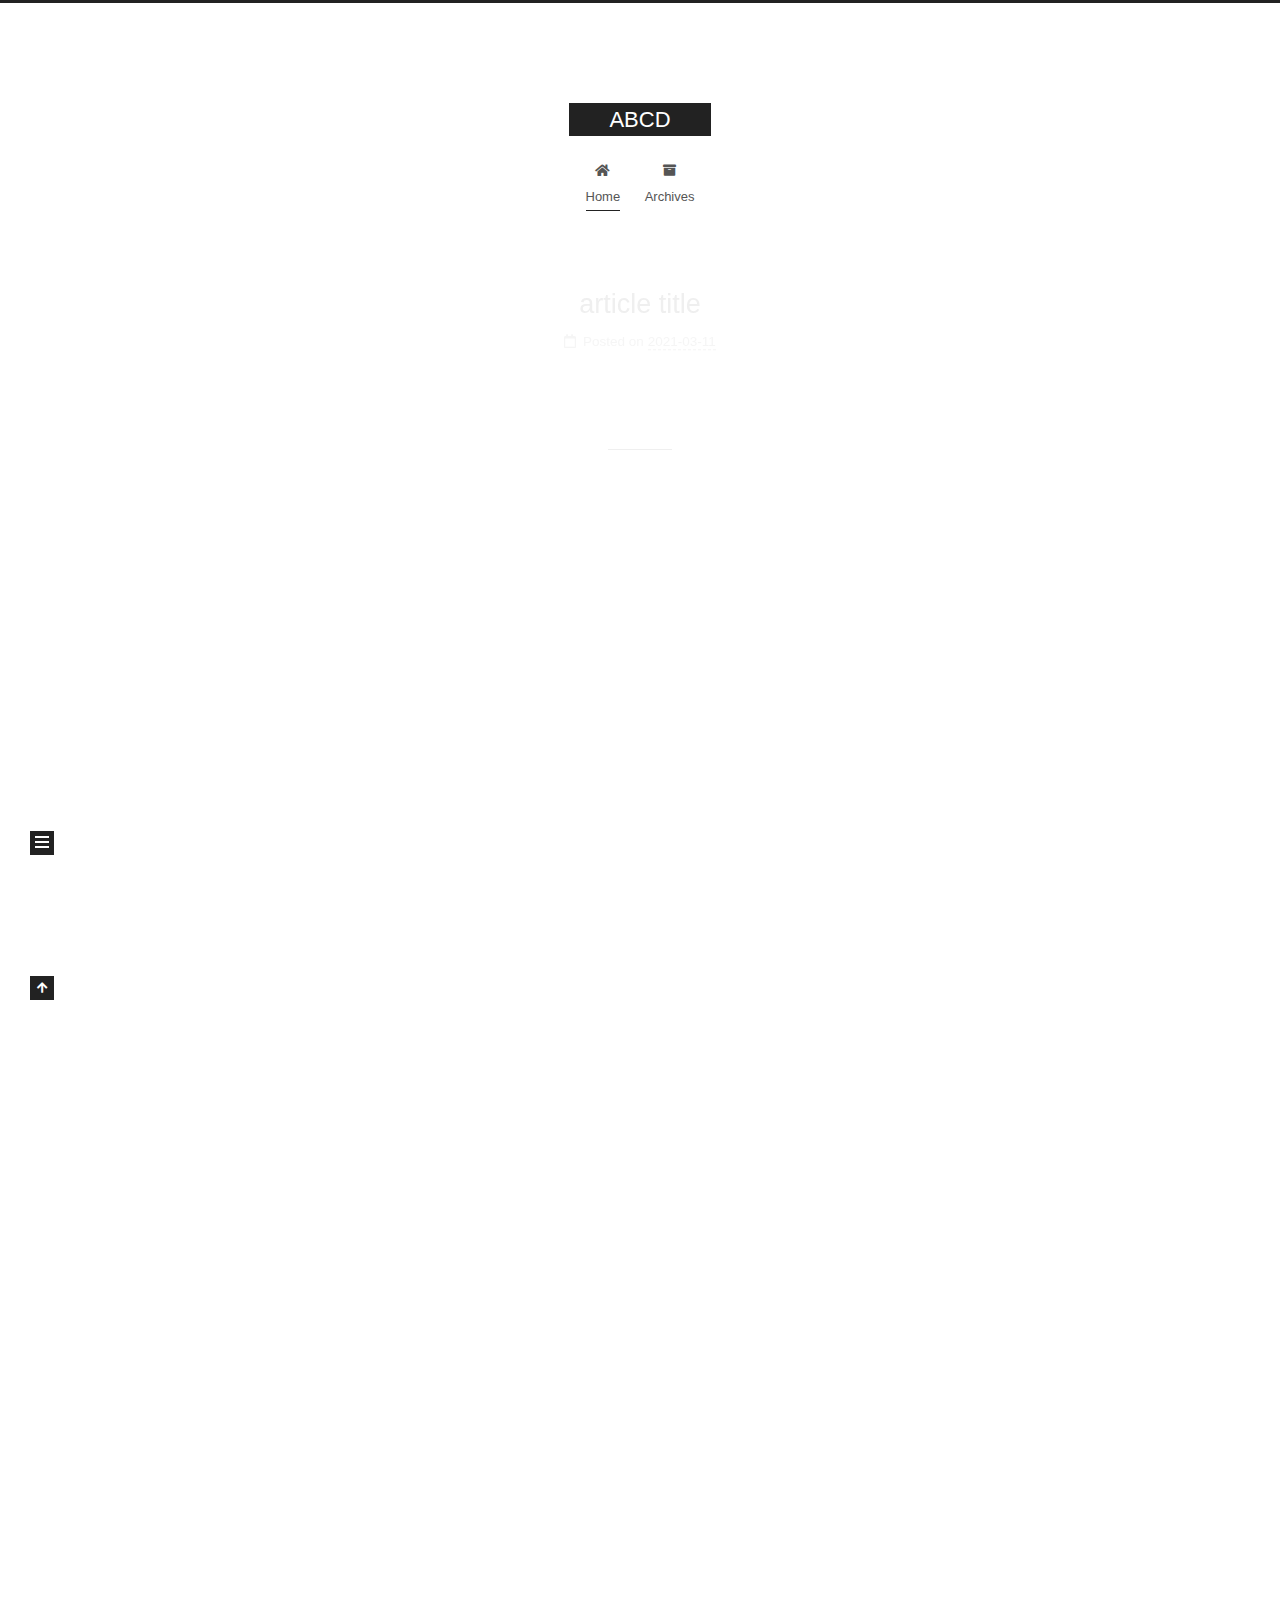
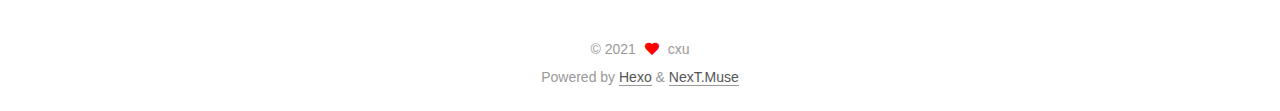
<file: index.html>
<!DOCTYPE html>
<html lang="en">
<head>
  <meta charset="UTF-8">
<meta name="viewport" content="width=device-width, initial-scale=1, maximum-scale=2">
<meta name="theme-color" content="#222">
<meta name="generator" content="Hexo 5.4.0">
  <link rel="apple-touch-icon" sizes="180x180" href="/images/apple-touch-icon-next.png">
  <link rel="icon" type="image/png" sizes="32x32" href="/images/favicon-32x32-next.png">
  <link rel="icon" type="image/png" sizes="16x16" href="/images/favicon-16x16-next.png">
  <link rel="mask-icon" href="/images/logo.svg" color="#222">

<link rel="stylesheet" href="/css/main.css">


<link rel="stylesheet" href="/lib/font-awesome/css/all.min.css">

<script id="hexo-configurations">
    var NexT = window.NexT || {};
    var CONFIG = {"hostname":"example.com","root":"/","scheme":"Muse","version":"7.8.0","exturl":false,"sidebar":{"position":"left","display":"post","padding":18,"offset":12,"onmobile":false},"copycode":{"enable":false,"show_result":false,"style":null},"back2top":{"enable":true,"sidebar":false,"scrollpercent":false},"bookmark":{"enable":false,"color":"#222","save":"auto"},"fancybox":false,"mediumzoom":false,"lazyload":false,"pangu":false,"comments":{"style":"tabs","active":null,"storage":true,"lazyload":false,"nav":null},"algolia":{"hits":{"per_page":10},"labels":{"input_placeholder":"Search for Posts","hits_empty":"We didn't find any results for the search: ${query}","hits_stats":"${hits} results found in ${time} ms"}},"localsearch":{"enable":false,"trigger":"auto","top_n_per_article":1,"unescape":false,"preload":false},"motion":{"enable":true,"async":false,"transition":{"post_block":"fadeIn","post_header":"slideDownIn","post_body":"slideDownIn","coll_header":"slideLeftIn","sidebar":"slideUpIn"}}};
  </script>

  <meta property="og:type" content="website">
<meta property="og:title" content="ABCD">
<meta property="og:url" content="http://example.com/index.html">
<meta property="og:site_name" content="ABCD">
<meta property="og:locale" content="en_US">
<meta property="article:author" content="cxu">
<meta name="twitter:card" content="summary">

<link rel="canonical" href="http://example.com/">


<script id="page-configurations">
  // https://hexo.io/docs/variables.html
  CONFIG.page = {
    sidebar: "",
    isHome : true,
    isPost : false,
    lang   : 'en'
  };
</script>

  <title>ABCD</title>
  






  <noscript>
  <style>
  .use-motion .brand,
  .use-motion .menu-item,
  .sidebar-inner,
  .use-motion .post-block,
  .use-motion .pagination,
  .use-motion .comments,
  .use-motion .post-header,
  .use-motion .post-body,
  .use-motion .collection-header { opacity: initial; }

  .use-motion .site-title,
  .use-motion .site-subtitle {
    opacity: initial;
    top: initial;
  }

  .use-motion .logo-line-before i { left: initial; }
  .use-motion .logo-line-after i { right: initial; }
  </style>
</noscript>

</head>

<body itemscope itemtype="http://schema.org/WebPage">
  <div class="container use-motion">
    <div class="headband"></div>

    <header class="header" itemscope itemtype="http://schema.org/WPHeader">
      <div class="header-inner"><div class="site-brand-container">
  <div class="site-nav-toggle">
    <div class="toggle" aria-label="Toggle navigation bar">
      <span class="toggle-line toggle-line-first"></span>
      <span class="toggle-line toggle-line-middle"></span>
      <span class="toggle-line toggle-line-last"></span>
    </div>
  </div>

  <div class="site-meta">

    <a href="/" class="brand" rel="start">
      <span class="logo-line-before"><i></i></span>
      <h1 class="site-title">ABCD</h1>
      <span class="logo-line-after"><i></i></span>
    </a>
  </div>

  <div class="site-nav-right">
    <div class="toggle popup-trigger">
    </div>
  </div>
</div>




<nav class="site-nav">
  <ul id="menu" class="main-menu menu">
        <li class="menu-item menu-item-home">

    <a href="/" rel="section"><i class="fa fa-home fa-fw"></i>Home</a>

  </li>
        <li class="menu-item menu-item-archives">

    <a href="/archives/" rel="section"><i class="fa fa-archive fa-fw"></i>Archives</a>

  </li>
  </ul>
</nav>




</div>
    </header>

    
  <div class="back-to-top">
    <i class="fa fa-arrow-up"></i>
    <span>0%</span>
  </div>


    <main class="main">
      <div class="main-inner">
        <div class="content-wrap">
          

          <div class="content index posts-expand">
            
      
  
  
  <article itemscope itemtype="http://schema.org/Article" class="post-block" lang="en">
    <link itemprop="mainEntityOfPage" href="http://example.com/2021/03/11/article-title/">

    <span hidden itemprop="author" itemscope itemtype="http://schema.org/Person">
      <meta itemprop="image" content="/images/avatar.gif">
      <meta itemprop="name" content="cxu">
      <meta itemprop="description" content="">
    </span>

    <span hidden itemprop="publisher" itemscope itemtype="http://schema.org/Organization">
      <meta itemprop="name" content="ABCD">
    </span>
      <header class="post-header">
        <h2 class="post-title" itemprop="name headline">
          
            <a href="/2021/03/11/article-title/" class="post-title-link" itemprop="url">article title</a>
        </h2>

        <div class="post-meta">
            <span class="post-meta-item">
              <span class="post-meta-item-icon">
                <i class="far fa-calendar"></i>
              </span>
              <span class="post-meta-item-text">Posted on</span>

              <time title="Created: 2021-03-11 13:33:49" itemprop="dateCreated datePublished" datetime="2021-03-11T13:33:49+08:00">2021-03-11</time>
            </span>

          

        </div>
      </header>

    
    
    
    <div class="post-body" itemprop="articleBody">

      
          
      
    </div>

    
    
    
      <footer class="post-footer">
        <div class="post-eof"></div>
      </footer>
  </article>
  
  
  

      
  
  
  <article itemscope itemtype="http://schema.org/Article" class="post-block" lang="en">
    <link itemprop="mainEntityOfPage" href="http://example.com/2021/03/11/hello-world/">

    <span hidden itemprop="author" itemscope itemtype="http://schema.org/Person">
      <meta itemprop="image" content="/images/avatar.gif">
      <meta itemprop="name" content="cxu">
      <meta itemprop="description" content="">
    </span>

    <span hidden itemprop="publisher" itemscope itemtype="http://schema.org/Organization">
      <meta itemprop="name" content="ABCD">
    </span>
      <header class="post-header">
        <h2 class="post-title" itemprop="name headline">
          
            <a href="/2021/03/11/hello-world/" class="post-title-link" itemprop="url">Hello World</a>
        </h2>

        <div class="post-meta">
            <span class="post-meta-item">
              <span class="post-meta-item-icon">
                <i class="far fa-calendar"></i>
              </span>
              <span class="post-meta-item-text">Posted on</span>

              <time title="Created: 2021-03-11 13:29:06" itemprop="dateCreated datePublished" datetime="2021-03-11T13:29:06+08:00">2021-03-11</time>
            </span>

          

        </div>
      </header>

    
    
    
    <div class="post-body" itemprop="articleBody">

      
          <p>Welcome to <a target="_blank" rel="noopener" href="https://hexo.io/">Hexo</a>! This is your very first post. Check <a target="_blank" rel="noopener" href="https://hexo.io/docs/">documentation</a> for more info. If you get any problems when using Hexo, you can find the answer in <a target="_blank" rel="noopener" href="https://hexo.io/docs/troubleshooting.html">troubleshooting</a> or you can ask me on <a target="_blank" rel="noopener" href="https://github.com/hexojs/hexo/issues">GitHub</a>.</p>
<h2 id="Quick-Start"><a href="#Quick-Start" class="headerlink" title="Quick Start"></a>Quick Start</h2><h3 id="Create-a-new-post"><a href="#Create-a-new-post" class="headerlink" title="Create a new post"></a>Create a new post</h3><figure class="highlight bash"><table><tr><td class="gutter"><pre><span class="line">1</span><br></pre></td><td class="code"><pre><span class="line">$ hexo new <span class="string">&quot;My New Post&quot;</span></span><br></pre></td></tr></table></figure>

<p>More info: <a target="_blank" rel="noopener" href="https://hexo.io/docs/writing.html">Writing</a></p>
<h3 id="Run-server"><a href="#Run-server" class="headerlink" title="Run server"></a>Run server</h3><figure class="highlight bash"><table><tr><td class="gutter"><pre><span class="line">1</span><br></pre></td><td class="code"><pre><span class="line">$ hexo server</span><br></pre></td></tr></table></figure>

<p>More info: <a target="_blank" rel="noopener" href="https://hexo.io/docs/server.html">Server</a></p>
<h3 id="Generate-static-files"><a href="#Generate-static-files" class="headerlink" title="Generate static files"></a>Generate static files</h3><figure class="highlight bash"><table><tr><td class="gutter"><pre><span class="line">1</span><br></pre></td><td class="code"><pre><span class="line">$ hexo generate</span><br></pre></td></tr></table></figure>

<p>More info: <a target="_blank" rel="noopener" href="https://hexo.io/docs/generating.html">Generating</a></p>
<h3 id="Deploy-to-remote-sites"><a href="#Deploy-to-remote-sites" class="headerlink" title="Deploy to remote sites"></a>Deploy to remote sites</h3><figure class="highlight bash"><table><tr><td class="gutter"><pre><span class="line">1</span><br></pre></td><td class="code"><pre><span class="line">$ hexo deploy</span><br></pre></td></tr></table></figure>

<p>More info: <a target="_blank" rel="noopener" href="https://hexo.io/docs/one-command-deployment.html">Deployment</a></p>

      
    </div>

    
    
    
      <footer class="post-footer">
        <div class="post-eof"></div>
      </footer>
  </article>
  
  
  


  



          </div>
          

<script>
  window.addEventListener('tabs:register', () => {
    let { activeClass } = CONFIG.comments;
    if (CONFIG.comments.storage) {
      activeClass = localStorage.getItem('comments_active') || activeClass;
    }
    if (activeClass) {
      let activeTab = document.querySelector(`a[href="#comment-${activeClass}"]`);
      if (activeTab) {
        activeTab.click();
      }
    }
  });
  if (CONFIG.comments.storage) {
    window.addEventListener('tabs:click', event => {
      if (!event.target.matches('.tabs-comment .tab-content .tab-pane')) return;
      let commentClass = event.target.classList[1];
      localStorage.setItem('comments_active', commentClass);
    });
  }
</script>

        </div>
          
  
  <div class="toggle sidebar-toggle">
    <span class="toggle-line toggle-line-first"></span>
    <span class="toggle-line toggle-line-middle"></span>
    <span class="toggle-line toggle-line-last"></span>
  </div>

  <aside class="sidebar">
    <div class="sidebar-inner">

      <ul class="sidebar-nav motion-element">
        <li class="sidebar-nav-toc">
          Table of Contents
        </li>
        <li class="sidebar-nav-overview">
          Overview
        </li>
      </ul>

      <!--noindex-->
      <div class="post-toc-wrap sidebar-panel">
      </div>
      <!--/noindex-->

      <div class="site-overview-wrap sidebar-panel">
        <div class="site-author motion-element" itemprop="author" itemscope itemtype="http://schema.org/Person">
  <p class="site-author-name" itemprop="name">cxu</p>
  <div class="site-description" itemprop="description"></div>
</div>
<div class="site-state-wrap motion-element">
  <nav class="site-state">
      <div class="site-state-item site-state-posts">
          <a href="/archives/">
        
          <span class="site-state-item-count">2</span>
          <span class="site-state-item-name">posts</span>
        </a>
      </div>
  </nav>
</div>



      </div>

    </div>
  </aside>
  <div id="sidebar-dimmer"></div>


      </div>
    </main>

    <footer class="footer">
      <div class="footer-inner">
        

        

<div class="copyright">
  
  &copy; 
  <span itemprop="copyrightYear">2021</span>
  <span class="with-love">
    <i class="fa fa-heart"></i>
  </span>
  <span class="author" itemprop="copyrightHolder">cxu</span>
</div>
  <div class="powered-by">Powered by <a href="https://hexo.io/" class="theme-link" rel="noopener" target="_blank">Hexo</a> & <a href="https://muse.theme-next.org/" class="theme-link" rel="noopener" target="_blank">NexT.Muse</a>
  </div>

        








      </div>
    </footer>
  </div>

  
  <script src="/lib/anime.min.js"></script>
  <script src="/lib/velocity/velocity.min.js"></script>
  <script src="/lib/velocity/velocity.ui.min.js"></script>

<script src="/js/utils.js"></script>

<script src="/js/motion.js"></script>


<script src="/js/schemes/muse.js"></script>


<script src="/js/next-boot.js"></script>




  















  

  

</body>
</html>
</file>
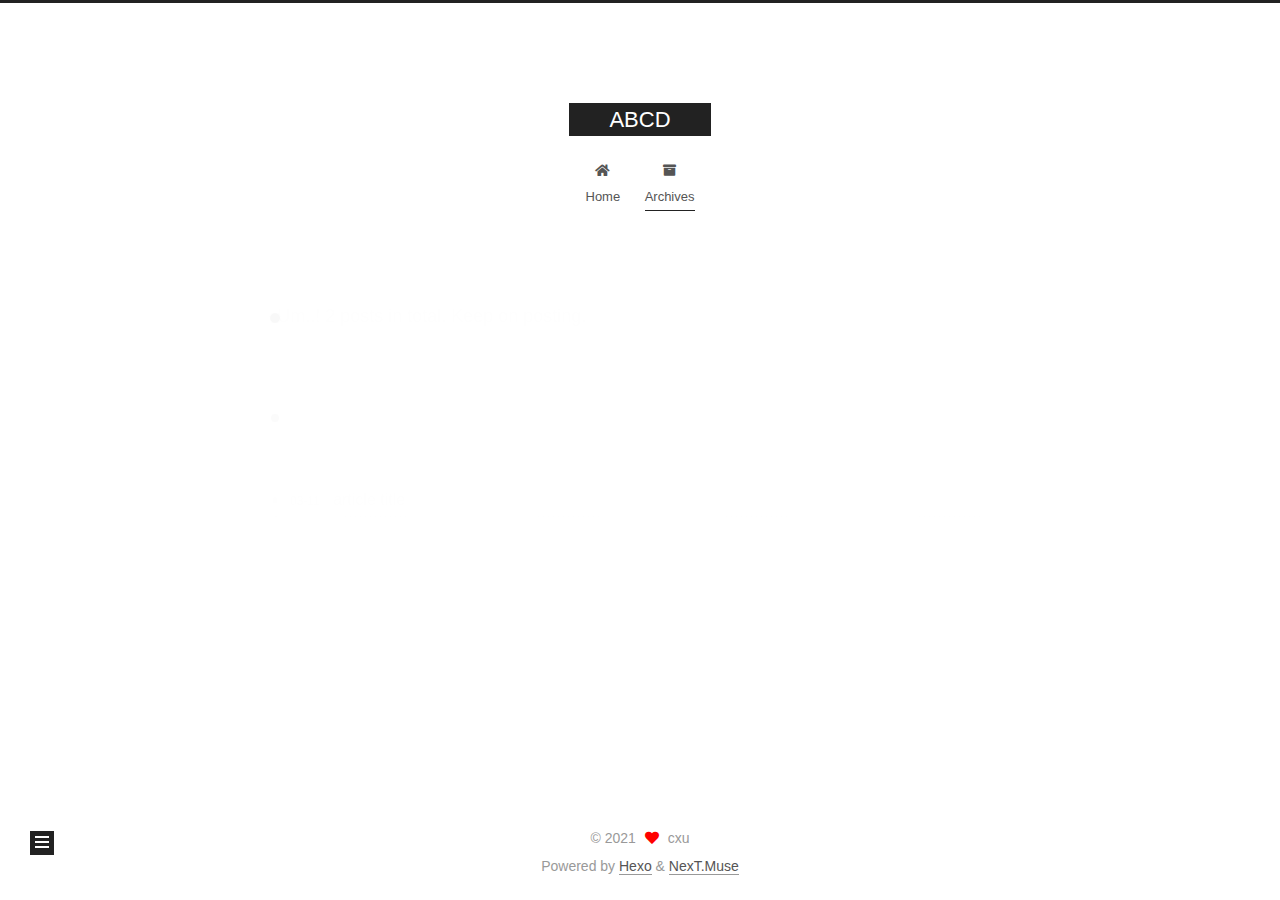
<file: archives/index.html>
<!DOCTYPE html>
<html lang="en">
<head>
  <meta charset="UTF-8">
<meta name="viewport" content="width=device-width, initial-scale=1, maximum-scale=2">
<meta name="theme-color" content="#222">
<meta name="generator" content="Hexo 5.4.0">
  <link rel="apple-touch-icon" sizes="180x180" href="/images/apple-touch-icon-next.png">
  <link rel="icon" type="image/png" sizes="32x32" href="/images/favicon-32x32-next.png">
  <link rel="icon" type="image/png" sizes="16x16" href="/images/favicon-16x16-next.png">
  <link rel="mask-icon" href="/images/logo.svg" color="#222">

<link rel="stylesheet" href="/css/main.css">


<link rel="stylesheet" href="/lib/font-awesome/css/all.min.css">

<script id="hexo-configurations">
    var NexT = window.NexT || {};
    var CONFIG = {"hostname":"example.com","root":"/","scheme":"Muse","version":"7.8.0","exturl":false,"sidebar":{"position":"left","display":"post","padding":18,"offset":12,"onmobile":false},"copycode":{"enable":false,"show_result":false,"style":null},"back2top":{"enable":true,"sidebar":false,"scrollpercent":false},"bookmark":{"enable":false,"color":"#222","save":"auto"},"fancybox":false,"mediumzoom":false,"lazyload":false,"pangu":false,"comments":{"style":"tabs","active":null,"storage":true,"lazyload":false,"nav":null},"algolia":{"hits":{"per_page":10},"labels":{"input_placeholder":"Search for Posts","hits_empty":"We didn't find any results for the search: ${query}","hits_stats":"${hits} results found in ${time} ms"}},"localsearch":{"enable":false,"trigger":"auto","top_n_per_article":1,"unescape":false,"preload":false},"motion":{"enable":true,"async":false,"transition":{"post_block":"fadeIn","post_header":"slideDownIn","post_body":"slideDownIn","coll_header":"slideLeftIn","sidebar":"slideUpIn"}}};
  </script>

  <meta property="og:type" content="website">
<meta property="og:title" content="ABCD">
<meta property="og:url" content="http://example.com/archives/index.html">
<meta property="og:site_name" content="ABCD">
<meta property="og:locale" content="en_US">
<meta property="article:author" content="cxu">
<meta name="twitter:card" content="summary">

<link rel="canonical" href="http://example.com/archives/">


<script id="page-configurations">
  // https://hexo.io/docs/variables.html
  CONFIG.page = {
    sidebar: "",
    isHome : false,
    isPost : false,
    lang   : 'en'
  };
</script>

  <title>Archive | ABCD</title>
  






  <noscript>
  <style>
  .use-motion .brand,
  .use-motion .menu-item,
  .sidebar-inner,
  .use-motion .post-block,
  .use-motion .pagination,
  .use-motion .comments,
  .use-motion .post-header,
  .use-motion .post-body,
  .use-motion .collection-header { opacity: initial; }

  .use-motion .site-title,
  .use-motion .site-subtitle {
    opacity: initial;
    top: initial;
  }

  .use-motion .logo-line-before i { left: initial; }
  .use-motion .logo-line-after i { right: initial; }
  </style>
</noscript>

</head>

<body itemscope itemtype="http://schema.org/WebPage">
  <div class="container use-motion">
    <div class="headband"></div>

    <header class="header" itemscope itemtype="http://schema.org/WPHeader">
      <div class="header-inner"><div class="site-brand-container">
  <div class="site-nav-toggle">
    <div class="toggle" aria-label="Toggle navigation bar">
      <span class="toggle-line toggle-line-first"></span>
      <span class="toggle-line toggle-line-middle"></span>
      <span class="toggle-line toggle-line-last"></span>
    </div>
  </div>

  <div class="site-meta">

    <a href="/" class="brand" rel="start">
      <span class="logo-line-before"><i></i></span>
      <h1 class="site-title">ABCD</h1>
      <span class="logo-line-after"><i></i></span>
    </a>
  </div>

  <div class="site-nav-right">
    <div class="toggle popup-trigger">
    </div>
  </div>
</div>




<nav class="site-nav">
  <ul id="menu" class="main-menu menu">
        <li class="menu-item menu-item-home">

    <a href="/" rel="section"><i class="fa fa-home fa-fw"></i>Home</a>

  </li>
        <li class="menu-item menu-item-archives">

    <a href="/archives/" rel="section"><i class="fa fa-archive fa-fw"></i>Archives</a>

  </li>
  </ul>
</nav>




</div>
    </header>

    
  <div class="back-to-top">
    <i class="fa fa-arrow-up"></i>
    <span>0%</span>
  </div>


    <main class="main">
      <div class="main-inner">
        <div class="content-wrap">
          

          <div class="content archive">
            

  
  
  
  <div class="post-block">
    <div class="posts-collapse">
      <div class="collection-title">
        <span class="collection-header">Um..! 2 posts in total. Keep on posting.</span>
      </div>

      
    <div class="collection-year">
      <span class="collection-header">2021</span>
    </div>

  <article itemscope itemtype="http://schema.org/Article">
    <header class="post-header">

      <div class="post-meta">
        <time itemprop="dateCreated"
              datetime="2021-03-11T13:33:49+08:00"
              content="2021-03-11">
          03-11
        </time>
      </div>

      <div class="post-title">
          <a class="post-title-link" href="/2021/03/11/article-title/" itemprop="url">
            <span itemprop="name">article title</span>
          </a>
      </div>

    </header>
  </article>

  <article itemscope itemtype="http://schema.org/Article">
    <header class="post-header">

      <div class="post-meta">
        <time itemprop="dateCreated"
              datetime="2021-03-11T13:29:06+08:00"
              content="2021-03-11">
          03-11
        </time>
      </div>

      <div class="post-title">
          <a class="post-title-link" href="/2021/03/11/hello-world/" itemprop="url">
            <span itemprop="name">Hello World</span>
          </a>
      </div>

    </header>
  </article>


    </div>
  </div>
  
  
  

  



          </div>
          

<script>
  window.addEventListener('tabs:register', () => {
    let { activeClass } = CONFIG.comments;
    if (CONFIG.comments.storage) {
      activeClass = localStorage.getItem('comments_active') || activeClass;
    }
    if (activeClass) {
      let activeTab = document.querySelector(`a[href="#comment-${activeClass}"]`);
      if (activeTab) {
        activeTab.click();
      }
    }
  });
  if (CONFIG.comments.storage) {
    window.addEventListener('tabs:click', event => {
      if (!event.target.matches('.tabs-comment .tab-content .tab-pane')) return;
      let commentClass = event.target.classList[1];
      localStorage.setItem('comments_active', commentClass);
    });
  }
</script>

        </div>
          
  
  <div class="toggle sidebar-toggle">
    <span class="toggle-line toggle-line-first"></span>
    <span class="toggle-line toggle-line-middle"></span>
    <span class="toggle-line toggle-line-last"></span>
  </div>

  <aside class="sidebar">
    <div class="sidebar-inner">

      <ul class="sidebar-nav motion-element">
        <li class="sidebar-nav-toc">
          Table of Contents
        </li>
        <li class="sidebar-nav-overview">
          Overview
        </li>
      </ul>

      <!--noindex-->
      <div class="post-toc-wrap sidebar-panel">
      </div>
      <!--/noindex-->

      <div class="site-overview-wrap sidebar-panel">
        <div class="site-author motion-element" itemprop="author" itemscope itemtype="http://schema.org/Person">
  <p class="site-author-name" itemprop="name">cxu</p>
  <div class="site-description" itemprop="description"></div>
</div>
<div class="site-state-wrap motion-element">
  <nav class="site-state">
      <div class="site-state-item site-state-posts">
          <a href="/archives/">
        
          <span class="site-state-item-count">2</span>
          <span class="site-state-item-name">posts</span>
        </a>
      </div>
  </nav>
</div>



      </div>

    </div>
  </aside>
  <div id="sidebar-dimmer"></div>


      </div>
    </main>

    <footer class="footer">
      <div class="footer-inner">
        

        

<div class="copyright">
  
  &copy; 
  <span itemprop="copyrightYear">2021</span>
  <span class="with-love">
    <i class="fa fa-heart"></i>
  </span>
  <span class="author" itemprop="copyrightHolder">cxu</span>
</div>
  <div class="powered-by">Powered by <a href="https://hexo.io/" class="theme-link" rel="noopener" target="_blank">Hexo</a> & <a href="https://muse.theme-next.org/" class="theme-link" rel="noopener" target="_blank">NexT.Muse</a>
  </div>

        








      </div>
    </footer>
  </div>

  
  <script src="/lib/anime.min.js"></script>
  <script src="/lib/velocity/velocity.min.js"></script>
  <script src="/lib/velocity/velocity.ui.min.js"></script>

<script src="/js/utils.js"></script>

<script src="/js/motion.js"></script>


<script src="/js/schemes/muse.js"></script>


<script src="/js/next-boot.js"></script>




  















  

  

</body>
</html>
</file>
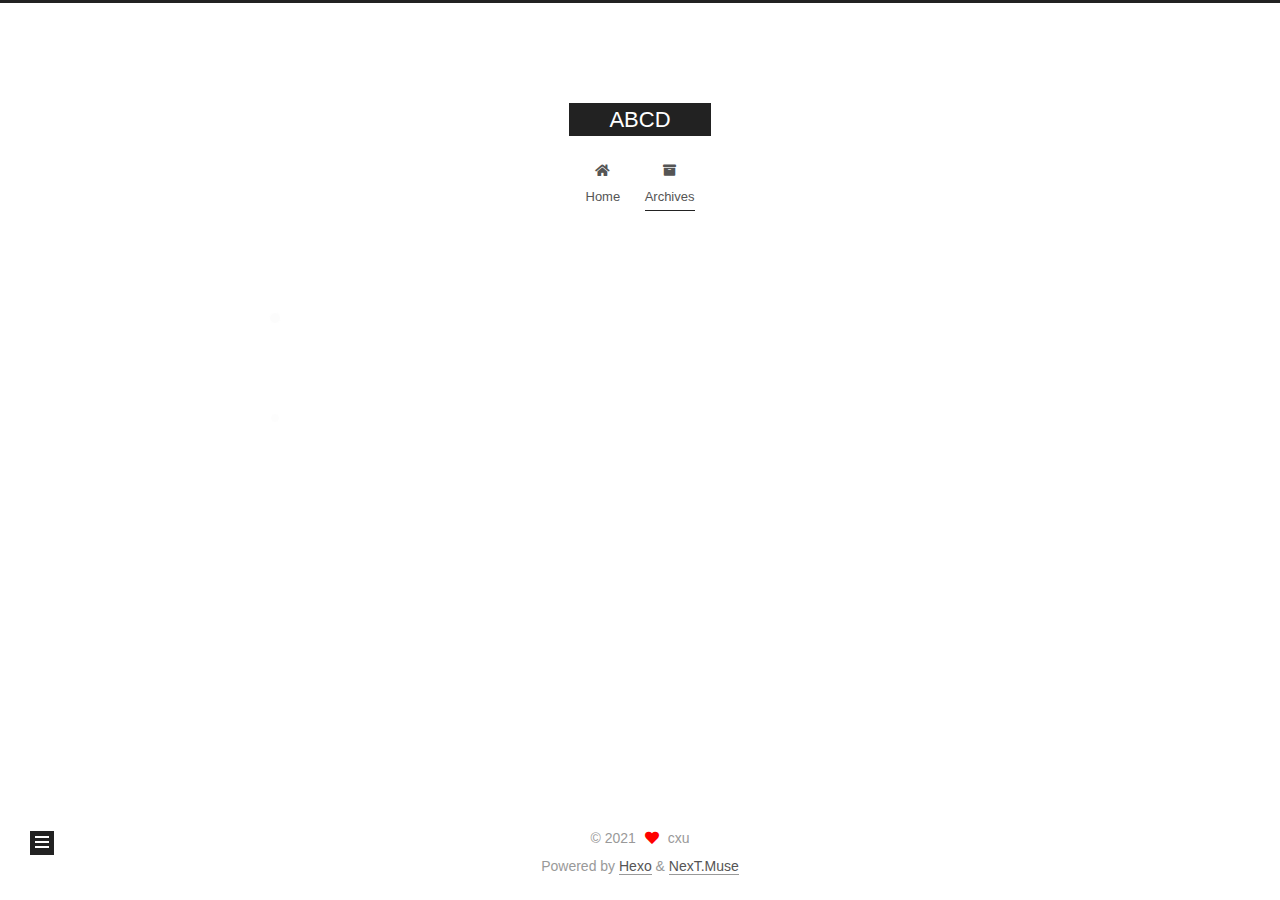
<file: archives/2021/index.html>
<!DOCTYPE html>
<html lang="en">
<head>
  <meta charset="UTF-8">
<meta name="viewport" content="width=device-width, initial-scale=1, maximum-scale=2">
<meta name="theme-color" content="#222">
<meta name="generator" content="Hexo 5.4.0">
  <link rel="apple-touch-icon" sizes="180x180" href="/images/apple-touch-icon-next.png">
  <link rel="icon" type="image/png" sizes="32x32" href="/images/favicon-32x32-next.png">
  <link rel="icon" type="image/png" sizes="16x16" href="/images/favicon-16x16-next.png">
  <link rel="mask-icon" href="/images/logo.svg" color="#222">

<link rel="stylesheet" href="/css/main.css">


<link rel="stylesheet" href="/lib/font-awesome/css/all.min.css">

<script id="hexo-configurations">
    var NexT = window.NexT || {};
    var CONFIG = {"hostname":"example.com","root":"/","scheme":"Muse","version":"7.8.0","exturl":false,"sidebar":{"position":"left","display":"post","padding":18,"offset":12,"onmobile":false},"copycode":{"enable":false,"show_result":false,"style":null},"back2top":{"enable":true,"sidebar":false,"scrollpercent":false},"bookmark":{"enable":false,"color":"#222","save":"auto"},"fancybox":false,"mediumzoom":false,"lazyload":false,"pangu":false,"comments":{"style":"tabs","active":null,"storage":true,"lazyload":false,"nav":null},"algolia":{"hits":{"per_page":10},"labels":{"input_placeholder":"Search for Posts","hits_empty":"We didn't find any results for the search: ${query}","hits_stats":"${hits} results found in ${time} ms"}},"localsearch":{"enable":false,"trigger":"auto","top_n_per_article":1,"unescape":false,"preload":false},"motion":{"enable":true,"async":false,"transition":{"post_block":"fadeIn","post_header":"slideDownIn","post_body":"slideDownIn","coll_header":"slideLeftIn","sidebar":"slideUpIn"}}};
  </script>

  <meta property="og:type" content="website">
<meta property="og:title" content="ABCD">
<meta property="og:url" content="http://example.com/archives/2021/index.html">
<meta property="og:site_name" content="ABCD">
<meta property="og:locale" content="en_US">
<meta property="article:author" content="cxu">
<meta name="twitter:card" content="summary">

<link rel="canonical" href="http://example.com/archives/2021/">


<script id="page-configurations">
  // https://hexo.io/docs/variables.html
  CONFIG.page = {
    sidebar: "",
    isHome : false,
    isPost : false,
    lang   : 'en'
  };
</script>

  <title>Archive | ABCD</title>
  






  <noscript>
  <style>
  .use-motion .brand,
  .use-motion .menu-item,
  .sidebar-inner,
  .use-motion .post-block,
  .use-motion .pagination,
  .use-motion .comments,
  .use-motion .post-header,
  .use-motion .post-body,
  .use-motion .collection-header { opacity: initial; }

  .use-motion .site-title,
  .use-motion .site-subtitle {
    opacity: initial;
    top: initial;
  }

  .use-motion .logo-line-before i { left: initial; }
  .use-motion .logo-line-after i { right: initial; }
  </style>
</noscript>

</head>

<body itemscope itemtype="http://schema.org/WebPage">
  <div class="container use-motion">
    <div class="headband"></div>

    <header class="header" itemscope itemtype="http://schema.org/WPHeader">
      <div class="header-inner"><div class="site-brand-container">
  <div class="site-nav-toggle">
    <div class="toggle" aria-label="Toggle navigation bar">
      <span class="toggle-line toggle-line-first"></span>
      <span class="toggle-line toggle-line-middle"></span>
      <span class="toggle-line toggle-line-last"></span>
    </div>
  </div>

  <div class="site-meta">

    <a href="/" class="brand" rel="start">
      <span class="logo-line-before"><i></i></span>
      <h1 class="site-title">ABCD</h1>
      <span class="logo-line-after"><i></i></span>
    </a>
  </div>

  <div class="site-nav-right">
    <div class="toggle popup-trigger">
    </div>
  </div>
</div>




<nav class="site-nav">
  <ul id="menu" class="main-menu menu">
        <li class="menu-item menu-item-home">

    <a href="/" rel="section"><i class="fa fa-home fa-fw"></i>Home</a>

  </li>
        <li class="menu-item menu-item-archives">

    <a href="/archives/" rel="section"><i class="fa fa-archive fa-fw"></i>Archives</a>

  </li>
  </ul>
</nav>




</div>
    </header>

    
  <div class="back-to-top">
    <i class="fa fa-arrow-up"></i>
    <span>0%</span>
  </div>


    <main class="main">
      <div class="main-inner">
        <div class="content-wrap">
          

          <div class="content archive">
            

  
  
  
  <div class="post-block">
    <div class="posts-collapse">
      <div class="collection-title">
        <span class="collection-header">Um..! 2 posts in total. Keep on posting.</span>
      </div>

      
    <div class="collection-year">
      <span class="collection-header">2021</span>
    </div>

  <article itemscope itemtype="http://schema.org/Article">
    <header class="post-header">

      <div class="post-meta">
        <time itemprop="dateCreated"
              datetime="2021-03-11T13:33:49+08:00"
              content="2021-03-11">
          03-11
        </time>
      </div>

      <div class="post-title">
          <a class="post-title-link" href="/2021/03/11/article-title/" itemprop="url">
            <span itemprop="name">article title</span>
          </a>
      </div>

    </header>
  </article>

  <article itemscope itemtype="http://schema.org/Article">
    <header class="post-header">

      <div class="post-meta">
        <time itemprop="dateCreated"
              datetime="2021-03-11T13:29:06+08:00"
              content="2021-03-11">
          03-11
        </time>
      </div>

      <div class="post-title">
          <a class="post-title-link" href="/2021/03/11/hello-world/" itemprop="url">
            <span itemprop="name">Hello World</span>
          </a>
      </div>

    </header>
  </article>


    </div>
  </div>
  
  
  

  



          </div>
          

<script>
  window.addEventListener('tabs:register', () => {
    let { activeClass } = CONFIG.comments;
    if (CONFIG.comments.storage) {
      activeClass = localStorage.getItem('comments_active') || activeClass;
    }
    if (activeClass) {
      let activeTab = document.querySelector(`a[href="#comment-${activeClass}"]`);
      if (activeTab) {
        activeTab.click();
      }
    }
  });
  if (CONFIG.comments.storage) {
    window.addEventListener('tabs:click', event => {
      if (!event.target.matches('.tabs-comment .tab-content .tab-pane')) return;
      let commentClass = event.target.classList[1];
      localStorage.setItem('comments_active', commentClass);
    });
  }
</script>

        </div>
          
  
  <div class="toggle sidebar-toggle">
    <span class="toggle-line toggle-line-first"></span>
    <span class="toggle-line toggle-line-middle"></span>
    <span class="toggle-line toggle-line-last"></span>
  </div>

  <aside class="sidebar">
    <div class="sidebar-inner">

      <ul class="sidebar-nav motion-element">
        <li class="sidebar-nav-toc">
          Table of Contents
        </li>
        <li class="sidebar-nav-overview">
          Overview
        </li>
      </ul>

      <!--noindex-->
      <div class="post-toc-wrap sidebar-panel">
      </div>
      <!--/noindex-->

      <div class="site-overview-wrap sidebar-panel">
        <div class="site-author motion-element" itemprop="author" itemscope itemtype="http://schema.org/Person">
  <p class="site-author-name" itemprop="name">cxu</p>
  <div class="site-description" itemprop="description"></div>
</div>
<div class="site-state-wrap motion-element">
  <nav class="site-state">
      <div class="site-state-item site-state-posts">
          <a href="/archives/">
        
          <span class="site-state-item-count">2</span>
          <span class="site-state-item-name">posts</span>
        </a>
      </div>
  </nav>
</div>



      </div>

    </div>
  </aside>
  <div id="sidebar-dimmer"></div>


      </div>
    </main>

    <footer class="footer">
      <div class="footer-inner">
        

        

<div class="copyright">
  
  &copy; 
  <span itemprop="copyrightYear">2021</span>
  <span class="with-love">
    <i class="fa fa-heart"></i>
  </span>
  <span class="author" itemprop="copyrightHolder">cxu</span>
</div>
  <div class="powered-by">Powered by <a href="https://hexo.io/" class="theme-link" rel="noopener" target="_blank">Hexo</a> & <a href="https://muse.theme-next.org/" class="theme-link" rel="noopener" target="_blank">NexT.Muse</a>
  </div>

        








      </div>
    </footer>
  </div>

  
  <script src="/lib/anime.min.js"></script>
  <script src="/lib/velocity/velocity.min.js"></script>
  <script src="/lib/velocity/velocity.ui.min.js"></script>

<script src="/js/utils.js"></script>

<script src="/js/motion.js"></script>


<script src="/js/schemes/muse.js"></script>


<script src="/js/next-boot.js"></script>




  















  

  

</body>
</html>
</file>
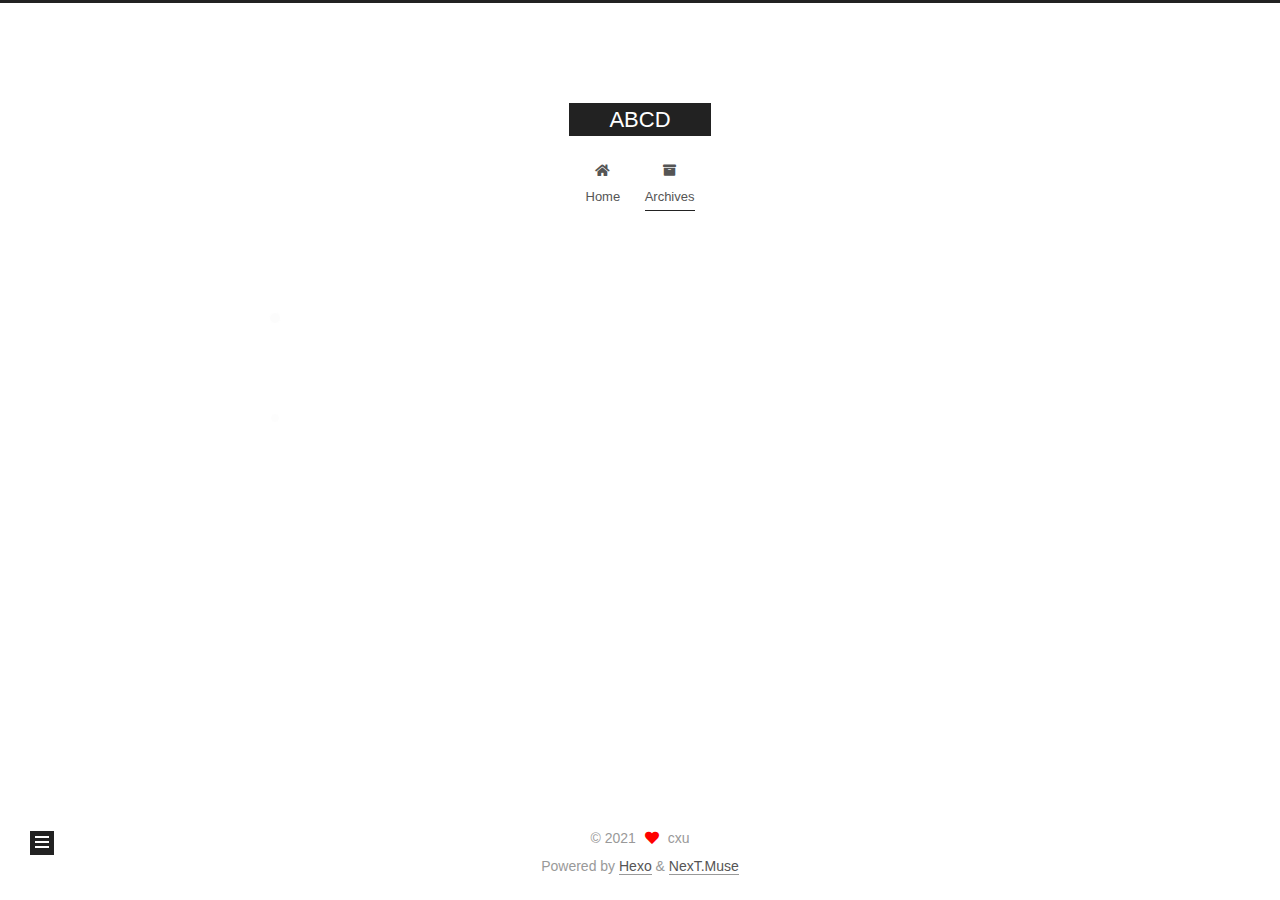
<file: archives/2021/03/index.html>
<!DOCTYPE html>
<html lang="en">
<head>
  <meta charset="UTF-8">
<meta name="viewport" content="width=device-width, initial-scale=1, maximum-scale=2">
<meta name="theme-color" content="#222">
<meta name="generator" content="Hexo 5.4.0">
  <link rel="apple-touch-icon" sizes="180x180" href="/images/apple-touch-icon-next.png">
  <link rel="icon" type="image/png" sizes="32x32" href="/images/favicon-32x32-next.png">
  <link rel="icon" type="image/png" sizes="16x16" href="/images/favicon-16x16-next.png">
  <link rel="mask-icon" href="/images/logo.svg" color="#222">

<link rel="stylesheet" href="/css/main.css">


<link rel="stylesheet" href="/lib/font-awesome/css/all.min.css">

<script id="hexo-configurations">
    var NexT = window.NexT || {};
    var CONFIG = {"hostname":"example.com","root":"/","scheme":"Muse","version":"7.8.0","exturl":false,"sidebar":{"position":"left","display":"post","padding":18,"offset":12,"onmobile":false},"copycode":{"enable":false,"show_result":false,"style":null},"back2top":{"enable":true,"sidebar":false,"scrollpercent":false},"bookmark":{"enable":false,"color":"#222","save":"auto"},"fancybox":false,"mediumzoom":false,"lazyload":false,"pangu":false,"comments":{"style":"tabs","active":null,"storage":true,"lazyload":false,"nav":null},"algolia":{"hits":{"per_page":10},"labels":{"input_placeholder":"Search for Posts","hits_empty":"We didn't find any results for the search: ${query}","hits_stats":"${hits} results found in ${time} ms"}},"localsearch":{"enable":false,"trigger":"auto","top_n_per_article":1,"unescape":false,"preload":false},"motion":{"enable":true,"async":false,"transition":{"post_block":"fadeIn","post_header":"slideDownIn","post_body":"slideDownIn","coll_header":"slideLeftIn","sidebar":"slideUpIn"}}};
  </script>

  <meta property="og:type" content="website">
<meta property="og:title" content="ABCD">
<meta property="og:url" content="http://example.com/archives/2021/03/index.html">
<meta property="og:site_name" content="ABCD">
<meta property="og:locale" content="en_US">
<meta property="article:author" content="cxu">
<meta name="twitter:card" content="summary">

<link rel="canonical" href="http://example.com/archives/2021/03/">


<script id="page-configurations">
  // https://hexo.io/docs/variables.html
  CONFIG.page = {
    sidebar: "",
    isHome : false,
    isPost : false,
    lang   : 'en'
  };
</script>

  <title>Archive | ABCD</title>
  






  <noscript>
  <style>
  .use-motion .brand,
  .use-motion .menu-item,
  .sidebar-inner,
  .use-motion .post-block,
  .use-motion .pagination,
  .use-motion .comments,
  .use-motion .post-header,
  .use-motion .post-body,
  .use-motion .collection-header { opacity: initial; }

  .use-motion .site-title,
  .use-motion .site-subtitle {
    opacity: initial;
    top: initial;
  }

  .use-motion .logo-line-before i { left: initial; }
  .use-motion .logo-line-after i { right: initial; }
  </style>
</noscript>

</head>

<body itemscope itemtype="http://schema.org/WebPage">
  <div class="container use-motion">
    <div class="headband"></div>

    <header class="header" itemscope itemtype="http://schema.org/WPHeader">
      <div class="header-inner"><div class="site-brand-container">
  <div class="site-nav-toggle">
    <div class="toggle" aria-label="Toggle navigation bar">
      <span class="toggle-line toggle-line-first"></span>
      <span class="toggle-line toggle-line-middle"></span>
      <span class="toggle-line toggle-line-last"></span>
    </div>
  </div>

  <div class="site-meta">

    <a href="/" class="brand" rel="start">
      <span class="logo-line-before"><i></i></span>
      <h1 class="site-title">ABCD</h1>
      <span class="logo-line-after"><i></i></span>
    </a>
  </div>

  <div class="site-nav-right">
    <div class="toggle popup-trigger">
    </div>
  </div>
</div>




<nav class="site-nav">
  <ul id="menu" class="main-menu menu">
        <li class="menu-item menu-item-home">

    <a href="/" rel="section"><i class="fa fa-home fa-fw"></i>Home</a>

  </li>
        <li class="menu-item menu-item-archives">

    <a href="/archives/" rel="section"><i class="fa fa-archive fa-fw"></i>Archives</a>

  </li>
  </ul>
</nav>




</div>
    </header>

    
  <div class="back-to-top">
    <i class="fa fa-arrow-up"></i>
    <span>0%</span>
  </div>


    <main class="main">
      <div class="main-inner">
        <div class="content-wrap">
          

          <div class="content archive">
            

  
  
  
  <div class="post-block">
    <div class="posts-collapse">
      <div class="collection-title">
        <span class="collection-header">Um..! 2 posts in total. Keep on posting.</span>
      </div>

      
    <div class="collection-year">
      <span class="collection-header">2021</span>
    </div>

  <article itemscope itemtype="http://schema.org/Article">
    <header class="post-header">

      <div class="post-meta">
        <time itemprop="dateCreated"
              datetime="2021-03-11T13:33:49+08:00"
              content="2021-03-11">
          03-11
        </time>
      </div>

      <div class="post-title">
          <a class="post-title-link" href="/2021/03/11/article-title/" itemprop="url">
            <span itemprop="name">article title</span>
          </a>
      </div>

    </header>
  </article>

  <article itemscope itemtype="http://schema.org/Article">
    <header class="post-header">

      <div class="post-meta">
        <time itemprop="dateCreated"
              datetime="2021-03-11T13:29:06+08:00"
              content="2021-03-11">
          03-11
        </time>
      </div>

      <div class="post-title">
          <a class="post-title-link" href="/2021/03/11/hello-world/" itemprop="url">
            <span itemprop="name">Hello World</span>
          </a>
      </div>

    </header>
  </article>


    </div>
  </div>
  
  
  

  



          </div>
          

<script>
  window.addEventListener('tabs:register', () => {
    let { activeClass } = CONFIG.comments;
    if (CONFIG.comments.storage) {
      activeClass = localStorage.getItem('comments_active') || activeClass;
    }
    if (activeClass) {
      let activeTab = document.querySelector(`a[href="#comment-${activeClass}"]`);
      if (activeTab) {
        activeTab.click();
      }
    }
  });
  if (CONFIG.comments.storage) {
    window.addEventListener('tabs:click', event => {
      if (!event.target.matches('.tabs-comment .tab-content .tab-pane')) return;
      let commentClass = event.target.classList[1];
      localStorage.setItem('comments_active', commentClass);
    });
  }
</script>

        </div>
          
  
  <div class="toggle sidebar-toggle">
    <span class="toggle-line toggle-line-first"></span>
    <span class="toggle-line toggle-line-middle"></span>
    <span class="toggle-line toggle-line-last"></span>
  </div>

  <aside class="sidebar">
    <div class="sidebar-inner">

      <ul class="sidebar-nav motion-element">
        <li class="sidebar-nav-toc">
          Table of Contents
        </li>
        <li class="sidebar-nav-overview">
          Overview
        </li>
      </ul>

      <!--noindex-->
      <div class="post-toc-wrap sidebar-panel">
      </div>
      <!--/noindex-->

      <div class="site-overview-wrap sidebar-panel">
        <div class="site-author motion-element" itemprop="author" itemscope itemtype="http://schema.org/Person">
  <p class="site-author-name" itemprop="name">cxu</p>
  <div class="site-description" itemprop="description"></div>
</div>
<div class="site-state-wrap motion-element">
  <nav class="site-state">
      <div class="site-state-item site-state-posts">
          <a href="/archives/">
        
          <span class="site-state-item-count">2</span>
          <span class="site-state-item-name">posts</span>
        </a>
      </div>
  </nav>
</div>



      </div>

    </div>
  </aside>
  <div id="sidebar-dimmer"></div>


      </div>
    </main>

    <footer class="footer">
      <div class="footer-inner">
        

        

<div class="copyright">
  
  &copy; 
  <span itemprop="copyrightYear">2021</span>
  <span class="with-love">
    <i class="fa fa-heart"></i>
  </span>
  <span class="author" itemprop="copyrightHolder">cxu</span>
</div>
  <div class="powered-by">Powered by <a href="https://hexo.io/" class="theme-link" rel="noopener" target="_blank">Hexo</a> & <a href="https://muse.theme-next.org/" class="theme-link" rel="noopener" target="_blank">NexT.Muse</a>
  </div>

        








      </div>
    </footer>
  </div>

  
  <script src="/lib/anime.min.js"></script>
  <script src="/lib/velocity/velocity.min.js"></script>
  <script src="/lib/velocity/velocity.ui.min.js"></script>

<script src="/js/utils.js"></script>

<script src="/js/motion.js"></script>


<script src="/js/schemes/muse.js"></script>


<script src="/js/next-boot.js"></script>




  















  

  

</body>
</html>
</file>
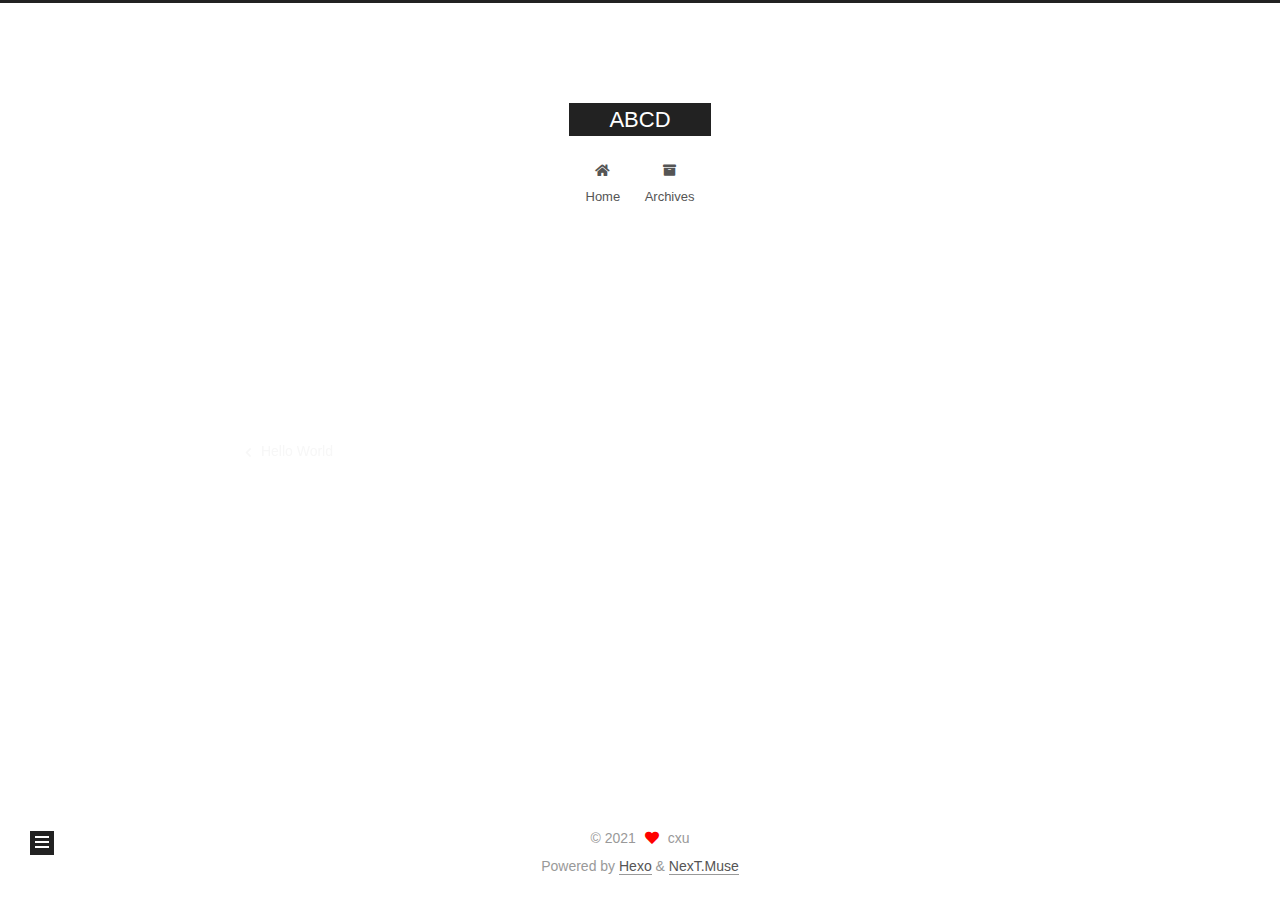
<file: 2021/03/11/article-title/index.html>
<!DOCTYPE html>
<html lang="en">
<head>
  <meta charset="UTF-8">
<meta name="viewport" content="width=device-width, initial-scale=1, maximum-scale=2">
<meta name="theme-color" content="#222">
<meta name="generator" content="Hexo 5.4.0">
  <link rel="apple-touch-icon" sizes="180x180" href="/images/apple-touch-icon-next.png">
  <link rel="icon" type="image/png" sizes="32x32" href="/images/favicon-32x32-next.png">
  <link rel="icon" type="image/png" sizes="16x16" href="/images/favicon-16x16-next.png">
  <link rel="mask-icon" href="/images/logo.svg" color="#222">

<link rel="stylesheet" href="/css/main.css">


<link rel="stylesheet" href="/lib/font-awesome/css/all.min.css">

<script id="hexo-configurations">
    var NexT = window.NexT || {};
    var CONFIG = {"hostname":"example.com","root":"/","scheme":"Muse","version":"7.8.0","exturl":false,"sidebar":{"position":"left","display":"post","padding":18,"offset":12,"onmobile":false},"copycode":{"enable":false,"show_result":false,"style":null},"back2top":{"enable":true,"sidebar":false,"scrollpercent":false},"bookmark":{"enable":false,"color":"#222","save":"auto"},"fancybox":false,"mediumzoom":false,"lazyload":false,"pangu":false,"comments":{"style":"tabs","active":null,"storage":true,"lazyload":false,"nav":null},"algolia":{"hits":{"per_page":10},"labels":{"input_placeholder":"Search for Posts","hits_empty":"We didn't find any results for the search: ${query}","hits_stats":"${hits} results found in ${time} ms"}},"localsearch":{"enable":false,"trigger":"auto","top_n_per_article":1,"unescape":false,"preload":false},"motion":{"enable":true,"async":false,"transition":{"post_block":"fadeIn","post_header":"slideDownIn","post_body":"slideDownIn","coll_header":"slideLeftIn","sidebar":"slideUpIn"}}};
  </script>

  <meta property="og:type" content="article">
<meta property="og:title" content="article title">
<meta property="og:url" content="http://example.com/2021/03/11/article-title/index.html">
<meta property="og:site_name" content="ABCD">
<meta property="og:locale" content="en_US">
<meta property="article:published_time" content="2021-03-11T05:33:49.000Z">
<meta property="article:modified_time" content="2021-03-11T05:33:49.865Z">
<meta property="article:author" content="cxu">
<meta name="twitter:card" content="summary">

<link rel="canonical" href="http://example.com/2021/03/11/article-title/">


<script id="page-configurations">
  // https://hexo.io/docs/variables.html
  CONFIG.page = {
    sidebar: "",
    isHome : false,
    isPost : true,
    lang   : 'en'
  };
</script>

  <title>article title | ABCD</title>
  






  <noscript>
  <style>
  .use-motion .brand,
  .use-motion .menu-item,
  .sidebar-inner,
  .use-motion .post-block,
  .use-motion .pagination,
  .use-motion .comments,
  .use-motion .post-header,
  .use-motion .post-body,
  .use-motion .collection-header { opacity: initial; }

  .use-motion .site-title,
  .use-motion .site-subtitle {
    opacity: initial;
    top: initial;
  }

  .use-motion .logo-line-before i { left: initial; }
  .use-motion .logo-line-after i { right: initial; }
  </style>
</noscript>

</head>

<body itemscope itemtype="http://schema.org/WebPage">
  <div class="container use-motion">
    <div class="headband"></div>

    <header class="header" itemscope itemtype="http://schema.org/WPHeader">
      <div class="header-inner"><div class="site-brand-container">
  <div class="site-nav-toggle">
    <div class="toggle" aria-label="Toggle navigation bar">
      <span class="toggle-line toggle-line-first"></span>
      <span class="toggle-line toggle-line-middle"></span>
      <span class="toggle-line toggle-line-last"></span>
    </div>
  </div>

  <div class="site-meta">

    <a href="/" class="brand" rel="start">
      <span class="logo-line-before"><i></i></span>
      <h1 class="site-title">ABCD</h1>
      <span class="logo-line-after"><i></i></span>
    </a>
  </div>

  <div class="site-nav-right">
    <div class="toggle popup-trigger">
    </div>
  </div>
</div>




<nav class="site-nav">
  <ul id="menu" class="main-menu menu">
        <li class="menu-item menu-item-home">

    <a href="/" rel="section"><i class="fa fa-home fa-fw"></i>Home</a>

  </li>
        <li class="menu-item menu-item-archives">

    <a href="/archives/" rel="section"><i class="fa fa-archive fa-fw"></i>Archives</a>

  </li>
  </ul>
</nav>




</div>
    </header>

    
  <div class="back-to-top">
    <i class="fa fa-arrow-up"></i>
    <span>0%</span>
  </div>


    <main class="main">
      <div class="main-inner">
        <div class="content-wrap">
          

          <div class="content post posts-expand">
            

    
  
  
  <article itemscope itemtype="http://schema.org/Article" class="post-block" lang="en">
    <link itemprop="mainEntityOfPage" href="http://example.com/2021/03/11/article-title/">

    <span hidden itemprop="author" itemscope itemtype="http://schema.org/Person">
      <meta itemprop="image" content="/images/avatar.gif">
      <meta itemprop="name" content="cxu">
      <meta itemprop="description" content="">
    </span>

    <span hidden itemprop="publisher" itemscope itemtype="http://schema.org/Organization">
      <meta itemprop="name" content="ABCD">
    </span>
      <header class="post-header">
        <h1 class="post-title" itemprop="name headline">
          article title
        </h1>

        <div class="post-meta">
            <span class="post-meta-item">
              <span class="post-meta-item-icon">
                <i class="far fa-calendar"></i>
              </span>
              <span class="post-meta-item-text">Posted on</span>

              <time title="Created: 2021-03-11 13:33:49" itemprop="dateCreated datePublished" datetime="2021-03-11T13:33:49+08:00">2021-03-11</time>
            </span>

          

        </div>
      </header>

    
    
    
    <div class="post-body" itemprop="articleBody">

      
        
    </div>

    
    
    

      <footer class="post-footer">

        


        
    <div class="post-nav">
      <div class="post-nav-item">
    <a href="/2021/03/11/hello-world/" rel="prev" title="Hello World">
      <i class="fa fa-chevron-left"></i> Hello World
    </a></div>
      <div class="post-nav-item"></div>
    </div>
      </footer>
    
  </article>
  
  
  



          </div>
          

<script>
  window.addEventListener('tabs:register', () => {
    let { activeClass } = CONFIG.comments;
    if (CONFIG.comments.storage) {
      activeClass = localStorage.getItem('comments_active') || activeClass;
    }
    if (activeClass) {
      let activeTab = document.querySelector(`a[href="#comment-${activeClass}"]`);
      if (activeTab) {
        activeTab.click();
      }
    }
  });
  if (CONFIG.comments.storage) {
    window.addEventListener('tabs:click', event => {
      if (!event.target.matches('.tabs-comment .tab-content .tab-pane')) return;
      let commentClass = event.target.classList[1];
      localStorage.setItem('comments_active', commentClass);
    });
  }
</script>

        </div>
          
  
  <div class="toggle sidebar-toggle">
    <span class="toggle-line toggle-line-first"></span>
    <span class="toggle-line toggle-line-middle"></span>
    <span class="toggle-line toggle-line-last"></span>
  </div>

  <aside class="sidebar">
    <div class="sidebar-inner">

      <ul class="sidebar-nav motion-element">
        <li class="sidebar-nav-toc">
          Table of Contents
        </li>
        <li class="sidebar-nav-overview">
          Overview
        </li>
      </ul>

      <!--noindex-->
      <div class="post-toc-wrap sidebar-panel">
      </div>
      <!--/noindex-->

      <div class="site-overview-wrap sidebar-panel">
        <div class="site-author motion-element" itemprop="author" itemscope itemtype="http://schema.org/Person">
  <p class="site-author-name" itemprop="name">cxu</p>
  <div class="site-description" itemprop="description"></div>
</div>
<div class="site-state-wrap motion-element">
  <nav class="site-state">
      <div class="site-state-item site-state-posts">
          <a href="/archives/">
        
          <span class="site-state-item-count">2</span>
          <span class="site-state-item-name">posts</span>
        </a>
      </div>
  </nav>
</div>



      </div>

    </div>
  </aside>
  <div id="sidebar-dimmer"></div>


      </div>
    </main>

    <footer class="footer">
      <div class="footer-inner">
        

        

<div class="copyright">
  
  &copy; 
  <span itemprop="copyrightYear">2021</span>
  <span class="with-love">
    <i class="fa fa-heart"></i>
  </span>
  <span class="author" itemprop="copyrightHolder">cxu</span>
</div>
  <div class="powered-by">Powered by <a href="https://hexo.io/" class="theme-link" rel="noopener" target="_blank">Hexo</a> & <a href="https://muse.theme-next.org/" class="theme-link" rel="noopener" target="_blank">NexT.Muse</a>
  </div>

        








      </div>
    </footer>
  </div>

  
  <script src="/lib/anime.min.js"></script>
  <script src="/lib/velocity/velocity.min.js"></script>
  <script src="/lib/velocity/velocity.ui.min.js"></script>

<script src="/js/utils.js"></script>

<script src="/js/motion.js"></script>


<script src="/js/schemes/muse.js"></script>


<script src="/js/next-boot.js"></script>




  















  

  

</body>
</html>
</file>
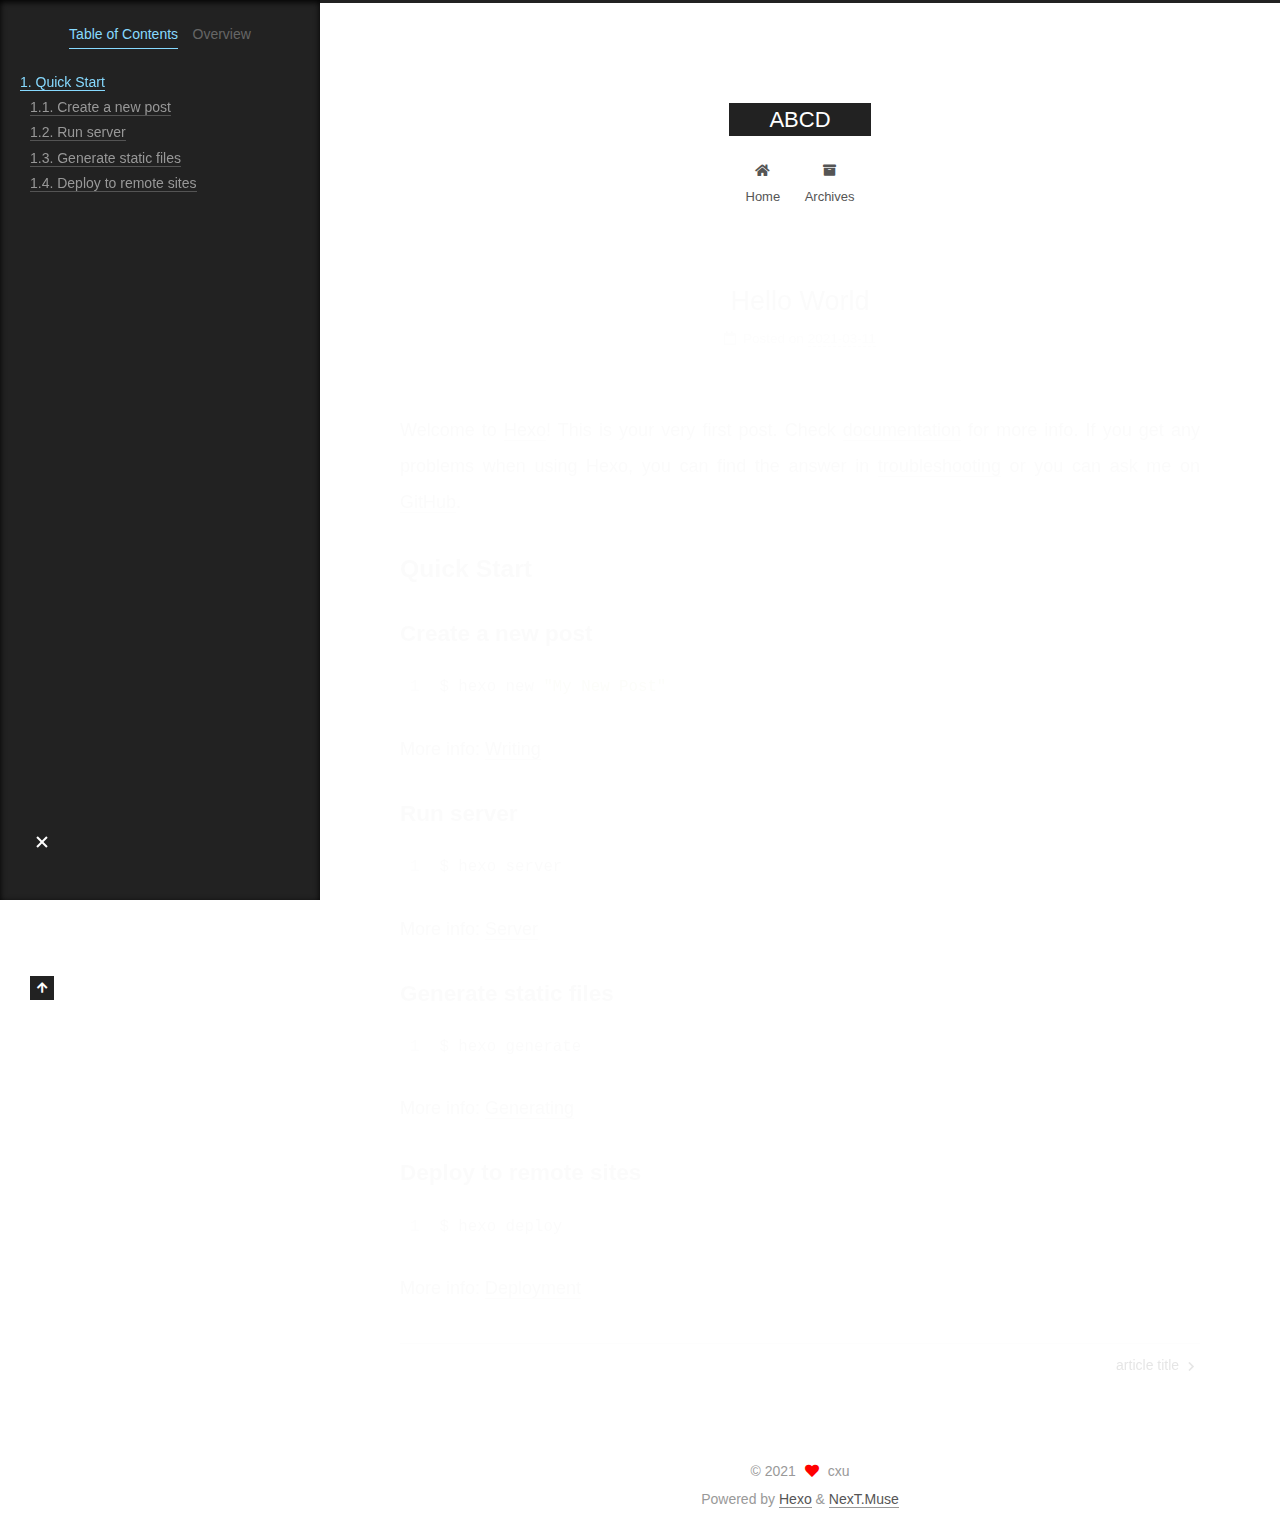
<file: 2021/03/11/hello-world/index.html>
<!DOCTYPE html>
<html lang="en">
<head>
  <meta charset="UTF-8">
<meta name="viewport" content="width=device-width, initial-scale=1, maximum-scale=2">
<meta name="theme-color" content="#222">
<meta name="generator" content="Hexo 5.4.0">
  <link rel="apple-touch-icon" sizes="180x180" href="/images/apple-touch-icon-next.png">
  <link rel="icon" type="image/png" sizes="32x32" href="/images/favicon-32x32-next.png">
  <link rel="icon" type="image/png" sizes="16x16" href="/images/favicon-16x16-next.png">
  <link rel="mask-icon" href="/images/logo.svg" color="#222">

<link rel="stylesheet" href="/css/main.css">


<link rel="stylesheet" href="/lib/font-awesome/css/all.min.css">

<script id="hexo-configurations">
    var NexT = window.NexT || {};
    var CONFIG = {"hostname":"example.com","root":"/","scheme":"Muse","version":"7.8.0","exturl":false,"sidebar":{"position":"left","display":"post","padding":18,"offset":12,"onmobile":false},"copycode":{"enable":false,"show_result":false,"style":null},"back2top":{"enable":true,"sidebar":false,"scrollpercent":false},"bookmark":{"enable":false,"color":"#222","save":"auto"},"fancybox":false,"mediumzoom":false,"lazyload":false,"pangu":false,"comments":{"style":"tabs","active":null,"storage":true,"lazyload":false,"nav":null},"algolia":{"hits":{"per_page":10},"labels":{"input_placeholder":"Search for Posts","hits_empty":"We didn't find any results for the search: ${query}","hits_stats":"${hits} results found in ${time} ms"}},"localsearch":{"enable":false,"trigger":"auto","top_n_per_article":1,"unescape":false,"preload":false},"motion":{"enable":true,"async":false,"transition":{"post_block":"fadeIn","post_header":"slideDownIn","post_body":"slideDownIn","coll_header":"slideLeftIn","sidebar":"slideUpIn"}}};
  </script>

  <meta name="description" content="Welcome to Hexo! This is your very first post. Check documentation for more info. If you get any problems when using Hexo, you can find the answer in troubleshooting or you can ask me on GitHub. Quick">
<meta property="og:type" content="article">
<meta property="og:title" content="Hello World">
<meta property="og:url" content="http://example.com/2021/03/11/hello-world/index.html">
<meta property="og:site_name" content="ABCD">
<meta property="og:description" content="Welcome to Hexo! This is your very first post. Check documentation for more info. If you get any problems when using Hexo, you can find the answer in troubleshooting or you can ask me on GitHub. Quick">
<meta property="og:locale" content="en_US">
<meta property="article:published_time" content="2021-03-11T05:29:06.072Z">
<meta property="article:modified_time" content="2021-03-11T05:29:06.073Z">
<meta property="article:author" content="cxu">
<meta name="twitter:card" content="summary">

<link rel="canonical" href="http://example.com/2021/03/11/hello-world/">


<script id="page-configurations">
  // https://hexo.io/docs/variables.html
  CONFIG.page = {
    sidebar: "",
    isHome : false,
    isPost : true,
    lang   : 'en'
  };
</script>

  <title>Hello World | ABCD</title>
  






  <noscript>
  <style>
  .use-motion .brand,
  .use-motion .menu-item,
  .sidebar-inner,
  .use-motion .post-block,
  .use-motion .pagination,
  .use-motion .comments,
  .use-motion .post-header,
  .use-motion .post-body,
  .use-motion .collection-header { opacity: initial; }

  .use-motion .site-title,
  .use-motion .site-subtitle {
    opacity: initial;
    top: initial;
  }

  .use-motion .logo-line-before i { left: initial; }
  .use-motion .logo-line-after i { right: initial; }
  </style>
</noscript>

</head>

<body itemscope itemtype="http://schema.org/WebPage">
  <div class="container use-motion">
    <div class="headband"></div>

    <header class="header" itemscope itemtype="http://schema.org/WPHeader">
      <div class="header-inner"><div class="site-brand-container">
  <div class="site-nav-toggle">
    <div class="toggle" aria-label="Toggle navigation bar">
      <span class="toggle-line toggle-line-first"></span>
      <span class="toggle-line toggle-line-middle"></span>
      <span class="toggle-line toggle-line-last"></span>
    </div>
  </div>

  <div class="site-meta">

    <a href="/" class="brand" rel="start">
      <span class="logo-line-before"><i></i></span>
      <h1 class="site-title">ABCD</h1>
      <span class="logo-line-after"><i></i></span>
    </a>
  </div>

  <div class="site-nav-right">
    <div class="toggle popup-trigger">
    </div>
  </div>
</div>




<nav class="site-nav">
  <ul id="menu" class="main-menu menu">
        <li class="menu-item menu-item-home">

    <a href="/" rel="section"><i class="fa fa-home fa-fw"></i>Home</a>

  </li>
        <li class="menu-item menu-item-archives">

    <a href="/archives/" rel="section"><i class="fa fa-archive fa-fw"></i>Archives</a>

  </li>
  </ul>
</nav>




</div>
    </header>

    
  <div class="back-to-top">
    <i class="fa fa-arrow-up"></i>
    <span>0%</span>
  </div>


    <main class="main">
      <div class="main-inner">
        <div class="content-wrap">
          

          <div class="content post posts-expand">
            

    
  
  
  <article itemscope itemtype="http://schema.org/Article" class="post-block" lang="en">
    <link itemprop="mainEntityOfPage" href="http://example.com/2021/03/11/hello-world/">

    <span hidden itemprop="author" itemscope itemtype="http://schema.org/Person">
      <meta itemprop="image" content="/images/avatar.gif">
      <meta itemprop="name" content="cxu">
      <meta itemprop="description" content="">
    </span>

    <span hidden itemprop="publisher" itemscope itemtype="http://schema.org/Organization">
      <meta itemprop="name" content="ABCD">
    </span>
      <header class="post-header">
        <h1 class="post-title" itemprop="name headline">
          Hello World
        </h1>

        <div class="post-meta">
            <span class="post-meta-item">
              <span class="post-meta-item-icon">
                <i class="far fa-calendar"></i>
              </span>
              <span class="post-meta-item-text">Posted on</span>

              <time title="Created: 2021-03-11 13:29:06" itemprop="dateCreated datePublished" datetime="2021-03-11T13:29:06+08:00">2021-03-11</time>
            </span>

          

        </div>
      </header>

    
    
    
    <div class="post-body" itemprop="articleBody">

      
        <p>Welcome to <a target="_blank" rel="noopener" href="https://hexo.io/">Hexo</a>! This is your very first post. Check <a target="_blank" rel="noopener" href="https://hexo.io/docs/">documentation</a> for more info. If you get any problems when using Hexo, you can find the answer in <a target="_blank" rel="noopener" href="https://hexo.io/docs/troubleshooting.html">troubleshooting</a> or you can ask me on <a target="_blank" rel="noopener" href="https://github.com/hexojs/hexo/issues">GitHub</a>.</p>
<h2 id="Quick-Start"><a href="#Quick-Start" class="headerlink" title="Quick Start"></a>Quick Start</h2><h3 id="Create-a-new-post"><a href="#Create-a-new-post" class="headerlink" title="Create a new post"></a>Create a new post</h3><figure class="highlight bash"><table><tr><td class="gutter"><pre><span class="line">1</span><br></pre></td><td class="code"><pre><span class="line">$ hexo new <span class="string">&quot;My New Post&quot;</span></span><br></pre></td></tr></table></figure>

<p>More info: <a target="_blank" rel="noopener" href="https://hexo.io/docs/writing.html">Writing</a></p>
<h3 id="Run-server"><a href="#Run-server" class="headerlink" title="Run server"></a>Run server</h3><figure class="highlight bash"><table><tr><td class="gutter"><pre><span class="line">1</span><br></pre></td><td class="code"><pre><span class="line">$ hexo server</span><br></pre></td></tr></table></figure>

<p>More info: <a target="_blank" rel="noopener" href="https://hexo.io/docs/server.html">Server</a></p>
<h3 id="Generate-static-files"><a href="#Generate-static-files" class="headerlink" title="Generate static files"></a>Generate static files</h3><figure class="highlight bash"><table><tr><td class="gutter"><pre><span class="line">1</span><br></pre></td><td class="code"><pre><span class="line">$ hexo generate</span><br></pre></td></tr></table></figure>

<p>More info: <a target="_blank" rel="noopener" href="https://hexo.io/docs/generating.html">Generating</a></p>
<h3 id="Deploy-to-remote-sites"><a href="#Deploy-to-remote-sites" class="headerlink" title="Deploy to remote sites"></a>Deploy to remote sites</h3><figure class="highlight bash"><table><tr><td class="gutter"><pre><span class="line">1</span><br></pre></td><td class="code"><pre><span class="line">$ hexo deploy</span><br></pre></td></tr></table></figure>

<p>More info: <a target="_blank" rel="noopener" href="https://hexo.io/docs/one-command-deployment.html">Deployment</a></p>

    </div>

    
    
    

      <footer class="post-footer">

        


        
    <div class="post-nav">
      <div class="post-nav-item"></div>
      <div class="post-nav-item">
    <a href="/2021/03/11/article-title/" rel="next" title="article title">
      article title <i class="fa fa-chevron-right"></i>
    </a></div>
    </div>
      </footer>
    
  </article>
  
  
  



          </div>
          

<script>
  window.addEventListener('tabs:register', () => {
    let { activeClass } = CONFIG.comments;
    if (CONFIG.comments.storage) {
      activeClass = localStorage.getItem('comments_active') || activeClass;
    }
    if (activeClass) {
      let activeTab = document.querySelector(`a[href="#comment-${activeClass}"]`);
      if (activeTab) {
        activeTab.click();
      }
    }
  });
  if (CONFIG.comments.storage) {
    window.addEventListener('tabs:click', event => {
      if (!event.target.matches('.tabs-comment .tab-content .tab-pane')) return;
      let commentClass = event.target.classList[1];
      localStorage.setItem('comments_active', commentClass);
    });
  }
</script>

        </div>
          
  
  <div class="toggle sidebar-toggle">
    <span class="toggle-line toggle-line-first"></span>
    <span class="toggle-line toggle-line-middle"></span>
    <span class="toggle-line toggle-line-last"></span>
  </div>

  <aside class="sidebar">
    <div class="sidebar-inner">

      <ul class="sidebar-nav motion-element">
        <li class="sidebar-nav-toc">
          Table of Contents
        </li>
        <li class="sidebar-nav-overview">
          Overview
        </li>
      </ul>

      <!--noindex-->
      <div class="post-toc-wrap sidebar-panel">
          <div class="post-toc motion-element"><ol class="nav"><li class="nav-item nav-level-2"><a class="nav-link" href="#Quick-Start"><span class="nav-number">1.</span> <span class="nav-text">Quick Start</span></a><ol class="nav-child"><li class="nav-item nav-level-3"><a class="nav-link" href="#Create-a-new-post"><span class="nav-number">1.1.</span> <span class="nav-text">Create a new post</span></a></li><li class="nav-item nav-level-3"><a class="nav-link" href="#Run-server"><span class="nav-number">1.2.</span> <span class="nav-text">Run server</span></a></li><li class="nav-item nav-level-3"><a class="nav-link" href="#Generate-static-files"><span class="nav-number">1.3.</span> <span class="nav-text">Generate static files</span></a></li><li class="nav-item nav-level-3"><a class="nav-link" href="#Deploy-to-remote-sites"><span class="nav-number">1.4.</span> <span class="nav-text">Deploy to remote sites</span></a></li></ol></li></ol></div>
      </div>
      <!--/noindex-->

      <div class="site-overview-wrap sidebar-panel">
        <div class="site-author motion-element" itemprop="author" itemscope itemtype="http://schema.org/Person">
  <p class="site-author-name" itemprop="name">cxu</p>
  <div class="site-description" itemprop="description"></div>
</div>
<div class="site-state-wrap motion-element">
  <nav class="site-state">
      <div class="site-state-item site-state-posts">
          <a href="/archives/">
        
          <span class="site-state-item-count">2</span>
          <span class="site-state-item-name">posts</span>
        </a>
      </div>
  </nav>
</div>



      </div>

    </div>
  </aside>
  <div id="sidebar-dimmer"></div>


      </div>
    </main>

    <footer class="footer">
      <div class="footer-inner">
        

        

<div class="copyright">
  
  &copy; 
  <span itemprop="copyrightYear">2021</span>
  <span class="with-love">
    <i class="fa fa-heart"></i>
  </span>
  <span class="author" itemprop="copyrightHolder">cxu</span>
</div>
  <div class="powered-by">Powered by <a href="https://hexo.io/" class="theme-link" rel="noopener" target="_blank">Hexo</a> & <a href="https://muse.theme-next.org/" class="theme-link" rel="noopener" target="_blank">NexT.Muse</a>
  </div>

        








      </div>
    </footer>
  </div>

  
  <script src="/lib/anime.min.js"></script>
  <script src="/lib/velocity/velocity.min.js"></script>
  <script src="/lib/velocity/velocity.ui.min.js"></script>

<script src="/js/utils.js"></script>

<script src="/js/motion.js"></script>


<script src="/js/schemes/muse.js"></script>


<script src="/js/next-boot.js"></script>




  















  

  

</body>
</html>
</file>
<file: css/main.css>
:root {
  --body-bg-color: #fff;
  --content-bg-color: #fff;
  --card-bg-color: #f5f5f5;
  --text-color: #555;
  --blockquote-color: #666;
  --link-color: #555;
  --link-hover-color: #222;
  --brand-color: #fff;
  --brand-hover-color: #fff;
  --table-row-odd-bg-color: #f9f9f9;
  --table-row-hover-bg-color: #f5f5f5;
  --menu-item-bg-color: #f5f5f5;
  --btn-default-bg: #222;
  --btn-default-color: #fff;
  --btn-default-border-color: #222;
  --btn-default-hover-bg: #fff;
  --btn-default-hover-color: #222;
  --btn-default-hover-border-color: #222;
}
html {
  line-height: 1.15; /* 1 */
  -webkit-text-size-adjust: 100%; /* 2 */
}
body {
  margin: 0;
}
main {
  display: block;
}
h1 {
  font-size: 2em;
  margin: 0.67em 0;
}
hr {
  box-sizing: content-box; /* 1 */
  height: 0; /* 1 */
  overflow: visible; /* 2 */
}
pre {
  font-family: monospace, monospace; /* 1 */
  font-size: 1em; /* 2 */
}
a {
  background: transparent;
}
abbr[title] {
  border-bottom: none; /* 1 */
  text-decoration: underline; /* 2 */
  text-decoration: underline dotted; /* 2 */
}
b,
strong {
  font-weight: bolder;
}
code,
kbd,
samp {
  font-family: monospace, monospace; /* 1 */
  font-size: 1em; /* 2 */
}
small {
  font-size: 80%;
}
sub,
sup {
  font-size: 75%;
  line-height: 0;
  position: relative;
  vertical-align: baseline;
}
sub {
  bottom: -0.25em;
}
sup {
  top: -0.5em;
}
img {
  border-style: none;
}
button,
input,
optgroup,
select,
textarea {
  font-family: inherit; /* 1 */
  font-size: 100%; /* 1 */
  line-height: 1.15; /* 1 */
  margin: 0; /* 2 */
}
button,
input {
/* 1 */
  overflow: visible;
}
button,
select {
/* 1 */
  text-transform: none;
}
button,
[type='button'],
[type='reset'],
[type='submit'] {
  -webkit-appearance: button;
}
button::-moz-focus-inner,
[type='button']::-moz-focus-inner,
[type='reset']::-moz-focus-inner,
[type='submit']::-moz-focus-inner {
  border-style: none;
  padding: 0;
}
button:-moz-focusring,
[type='button']:-moz-focusring,
[type='reset']:-moz-focusring,
[type='submit']:-moz-focusring {
  outline: 1px dotted ButtonText;
}
fieldset {
  padding: 0.35em 0.75em 0.625em;
}
legend {
  box-sizing: border-box; /* 1 */
  color: inherit; /* 2 */
  display: table; /* 1 */
  max-width: 100%; /* 1 */
  padding: 0; /* 3 */
  white-space: normal; /* 1 */
}
progress {
  vertical-align: baseline;
}
textarea {
  overflow: auto;
}
[type='checkbox'],
[type='radio'] {
  box-sizing: border-box; /* 1 */
  padding: 0; /* 2 */
}
[type='number']::-webkit-inner-spin-button,
[type='number']::-webkit-outer-spin-button {
  height: auto;
}
[type='search'] {
  outline-offset: -2px; /* 2 */
  -webkit-appearance: textfield; /* 1 */
}
[type='search']::-webkit-search-decoration {
  -webkit-appearance: none;
}
::-webkit-file-upload-button {
  font: inherit; /* 2 */
  -webkit-appearance: button; /* 1 */
}
details {
  display: block;
}
summary {
  display: list-item;
}
template {
  display: none;
}
[hidden] {
  display: none;
}
::selection {
  background: #262a30;
  color: #eee;
}
html,
body {
  height: 100%;
}
body {
  background: var(--body-bg-color);
  color: var(--text-color);
  font-family: 'Lato', "PingFang SC", "Microsoft YaHei", sans-serif;
  font-size: 1em;
  line-height: 2;
}
@media (max-width: 991px) {
  body {
    padding-left: 0 !important;
    padding-right: 0 !important;
  }
}
h1,
h2,
h3,
h4,
h5,
h6 {
  font-family: 'Lato', "PingFang SC", "Microsoft YaHei", sans-serif;
  font-weight: bold;
  line-height: 1.5;
  margin: 20px 0 15px;
}
h1 {
  font-size: 1.5em;
}
h2 {
  font-size: 1.375em;
}
h3 {
  font-size: 1.25em;
}
h4 {
  font-size: 1.125em;
}
h5 {
  font-size: 1em;
}
h6 {
  font-size: 0.875em;
}
p {
  margin: 0 0 20px 0;
}
a,
span.exturl {
  border-bottom: 1px solid #999;
  color: var(--link-color);
  outline: 0;
  text-decoration: none;
  overflow-wrap: break-word;
  word-wrap: break-word;
  cursor: pointer;
}
a:hover,
span.exturl:hover {
  border-bottom-color: var(--link-hover-color);
  color: var(--link-hover-color);
}
iframe,
img,
video {
  display: block;
  margin-left: auto;
  margin-right: auto;
  max-width: 100%;
}
hr {
  background-image: repeating-linear-gradient(-45deg, #ddd, #ddd 4px, transparent 4px, transparent 8px);
  border: 0;
  height: 3px;
  margin: 40px 0;
}
blockquote {
  border-left: 4px solid #ddd;
  color: var(--blockquote-color);
  margin: 0;
  padding: 0 15px;
}
blockquote cite::before {
  content: '-';
  padding: 0 5px;
}
dt {
  font-weight: bold;
}
dd {
  margin: 0;
  padding: 0;
}
kbd {
  background-color: #f5f5f5;
  background-image: linear-gradient(#eee, #fff, #eee);
  border: 1px solid #ccc;
  border-radius: 0.2em;
  box-shadow: 0.1em 0.1em 0.2em rgba(0,0,0,0.1);
  color: #555;
  font-family: inherit;
  padding: 0.1em 0.3em;
  white-space: nowrap;
}
.table-container {
  overflow: auto;
}
table {
  border-collapse: collapse;
  border-spacing: 0;
  font-size: 0.875em;
  margin: 0 0 20px 0;
  width: 100%;
}
tbody tr:nth-of-type(odd) {
  background: var(--table-row-odd-bg-color);
}
tbody tr:hover {
  background: var(--table-row-hover-bg-color);
}
caption,
th,
td {
  font-weight: normal;
  padding: 8px;
  vertical-align: middle;
}
th,
td {
  border: 1px solid #ddd;
  border-bottom: 3px solid #ddd;
}
th {
  font-weight: 700;
  padding-bottom: 10px;
}
td {
  border-bottom-width: 1px;
}
.btn {
  background: var(--btn-default-bg);
  border: 2px solid var(--btn-default-border-color);
  border-radius: 0;
  color: var(--btn-default-color);
  display: inline-block;
  font-size: 0.875em;
  line-height: 2;
  padding: 0 20px;
  text-decoration: none;
  transition-property: background-color;
  transition-delay: 0s;
  transition-duration: 0.2s;
  transition-timing-function: ease-in-out;
}
.btn:hover {
  background: var(--btn-default-hover-bg);
  border-color: var(--btn-default-hover-border-color);
  color: var(--btn-default-hover-color);
}
.btn + .btn {
  margin: 0 0 8px 8px;
}
.btn .fa-fw {
  text-align: left;
  width: 1.285714285714286em;
}
.toggle {
  line-height: 0;
}
.toggle .toggle-line {
  background: #fff;
  display: inline-block;
  height: 2px;
  left: 0;
  position: relative;
  top: 0;
  transition: all 0.4s;
  vertical-align: top;
  width: 100%;
}
.toggle .toggle-line:not(:first-child) {
  margin-top: 3px;
}
.toggle.toggle-arrow .toggle-line-first {
  left: 50%;
  top: 2px;
  transform: rotate(45deg);
  width: 50%;
}
.toggle.toggle-arrow .toggle-line-middle {
  left: 2px;
  width: 90%;
}
.toggle.toggle-arrow .toggle-line-last {
  left: 50%;
  top: -2px;
  transform: rotate(-45deg);
  width: 50%;
}
.toggle.toggle-close .toggle-line-first {
  transform: rotate(-45deg);
  top: 5px;
}
.toggle.toggle-close .toggle-line-middle {
  opacity: 0;
}
.toggle.toggle-close .toggle-line-last {
  transform: rotate(45deg);
  top: -5px;
}
.highlight,
pre {
  background: #f7f7f7;
  color: #4d4d4c;
  line-height: 1.6;
  margin: 0 auto 20px;
}
pre,
code {
  font-family: consolas, Menlo, monospace, "PingFang SC", "Microsoft YaHei";
}
code {
  background: #eee;
  border-radius: 3px;
  color: #555;
  padding: 2px 4px;
  overflow-wrap: break-word;
  word-wrap: break-word;
}
.highlight *::selection {
  background: #d6d6d6;
}
.highlight pre {
  border: 0;
  margin: 0;
  padding: 10px 0;
}
.highlight table {
  border: 0;
  margin: 0;
  width: auto;
}
.highlight td {
  border: 0;
  padding: 0;
}
.highlight figcaption {
  background: #eff2f3;
  color: #4d4d4c;
  display: flex;
  font-size: 0.875em;
  justify-content: space-between;
  line-height: 1.2;
  padding: 0.5em;
}
.highlight figcaption a {
  color: #4d4d4c;
}
.highlight figcaption a:hover {
  border-bottom-color: #4d4d4c;
}
.highlight .gutter {
  -moz-user-select: none;
  -ms-user-select: none;
  -webkit-user-select: none;
  user-select: none;
}
.highlight .gutter pre {
  background: #eff2f3;
  color: #869194;
  padding-left: 10px;
  padding-right: 10px;
  text-align: right;
}
.highlight .code pre {
  background: #f7f7f7;
  padding-left: 10px;
  width: 100%;
}
.gist table {
  width: auto;
}
.gist table td {
  border: 0;
}
pre {
  overflow: auto;
  padding: 10px;
}
pre code {
  background: none;
  color: #4d4d4c;
  font-size: 0.875em;
  padding: 0;
  text-shadow: none;
}
pre .deletion {
  background: #fdd;
}
pre .addition {
  background: #dfd;
}
pre .meta {
  color: #eab700;
  -moz-user-select: none;
  -ms-user-select: none;
  -webkit-user-select: none;
  user-select: none;
}
pre .comment {
  color: #8e908c;
}
pre .variable,
pre .attribute,
pre .tag,
pre .name,
pre .regexp,
pre .ruby .constant,
pre .xml .tag .title,
pre .xml .pi,
pre .xml .doctype,
pre .html .doctype,
pre .css .id,
pre .css .class,
pre .css .pseudo {
  color: #c82829;
}
pre .number,
pre .preprocessor,
pre .built_in,
pre .builtin-name,
pre .literal,
pre .params,
pre .constant,
pre .command {
  color: #f5871f;
}
pre .ruby .class .title,
pre .css .rules .attribute,
pre .string,
pre .symbol,
pre .value,
pre .inheritance,
pre .header,
pre .ruby .symbol,
pre .xml .cdata,
pre .special,
pre .formula {
  color: #718c00;
}
pre .title,
pre .css .hexcolor {
  color: #3e999f;
}
pre .function,
pre .python .decorator,
pre .python .title,
pre .ruby .function .title,
pre .ruby .title .keyword,
pre .perl .sub,
pre .javascript .title,
pre .coffeescript .title {
  color: #4271ae;
}
pre .keyword,
pre .javascript .function {
  color: #8959a8;
}
.blockquote-center {
  border-left: none;
  margin: 40px 0;
  padding: 0;
  position: relative;
  text-align: center;
}
.blockquote-center .fa {
  display: block;
  opacity: 0.6;
  position: absolute;
  width: 100%;
}
.blockquote-center .fa-quote-left {
  border-top: 1px solid #ccc;
  text-align: left;
  top: -20px;
}
.blockquote-center .fa-quote-right {
  border-bottom: 1px solid #ccc;
  text-align: right;
  bottom: -20px;
}
.blockquote-center p,
.blockquote-center div {
  text-align: center;
}
.post-body .group-picture img {
  margin: 0 auto;
  padding: 0 3px;
}
.group-picture-row {
  margin-bottom: 6px;
  overflow: hidden;
}
.group-picture-column {
  float: left;
  margin-bottom: 10px;
}
.post-body .label {
  color: #555;
  display: inline;
  padding: 0 2px;
}
.post-body .label.default {
  background: #f0f0f0;
}
.post-body .label.primary {
  background: #efe6f7;
}
.post-body .label.info {
  background: #e5f2f8;
}
.post-body .label.success {
  background: #e7f4e9;
}
.post-body .label.warning {
  background: #fcf6e1;
}
.post-body .label.danger {
  background: #fae8eb;
}
.post-body .tabs {
  margin-bottom: 20px;
}
.post-body .tabs,
.tabs-comment {
  display: block;
  padding-top: 10px;
  position: relative;
}
.post-body .tabs ul.nav-tabs,
.tabs-comment ul.nav-tabs {
  display: flex;
  flex-wrap: wrap;
  margin: 0;
  margin-bottom: -1px;
  padding: 0;
}
@media (max-width: 413px) {
  .post-body .tabs ul.nav-tabs,
  .tabs-comment ul.nav-tabs {
    display: block;
    margin-bottom: 5px;
  }
}
.post-body .tabs ul.nav-tabs li.tab,
.tabs-comment ul.nav-tabs li.tab {
  border-bottom: 1px solid #ddd;
  border-left: 1px solid transparent;
  border-right: 1px solid transparent;
  border-top: 3px solid transparent;
  flex-grow: 1;
  list-style-type: none;
  border-radius: 0 0 0 0;
}
@media (max-width: 413px) {
  .post-body .tabs ul.nav-tabs li.tab,
  .tabs-comment ul.nav-tabs li.tab {
    border-bottom: 1px solid transparent;
    border-left: 3px solid transparent;
    border-right: 1px solid transparent;
    border-top: 1px solid transparent;
  }
}
@media (max-width: 413px) {
  .post-body .tabs ul.nav-tabs li.tab,
  .tabs-comment ul.nav-tabs li.tab {
    border-radius: 0;
  }
}
.post-body .tabs ul.nav-tabs li.tab a,
.tabs-comment ul.nav-tabs li.tab a {
  border-bottom: initial;
  display: block;
  line-height: 1.8;
  outline: 0;
  padding: 0.25em 0.75em;
  text-align: center;
  transition-delay: 0s;
  transition-duration: 0.2s;
  transition-timing-function: ease-out;
}
.post-body .tabs ul.nav-tabs li.tab a i,
.tabs-comment ul.nav-tabs li.tab a i {
  width: 1.285714285714286em;
}
.post-body .tabs ul.nav-tabs li.tab.active,
.tabs-comment ul.nav-tabs li.tab.active {
  border-bottom: 1px solid transparent;
  border-left: 1px solid #ddd;
  border-right: 1px solid #ddd;
  border-top: 3px solid #fc6423;
}
@media (max-width: 413px) {
  .post-body .tabs ul.nav-tabs li.tab.active,
  .tabs-comment ul.nav-tabs li.tab.active {
    border-bottom: 1px solid #ddd;
    border-left: 3px solid #fc6423;
    border-right: 1px solid #ddd;
    border-top: 1px solid #ddd;
  }
}
.post-body .tabs ul.nav-tabs li.tab.active a,
.tabs-comment ul.nav-tabs li.tab.active a {
  color: var(--link-color);
  cursor: default;
}
.post-body .tabs .tab-content .tab-pane,
.tabs-comment .tab-content .tab-pane {
  border: 1px solid #ddd;
  border-top: 0;
  padding: 20px 20px 0 20px;
  border-radius: 0;
}
.post-body .tabs .tab-content .tab-pane:not(.active),
.tabs-comment .tab-content .tab-pane:not(.active) {
  display: none;
}
.post-body .tabs .tab-content .tab-pane.active,
.tabs-comment .tab-content .tab-pane.active {
  display: block;
}
.post-body .tabs .tab-content .tab-pane.active:nth-of-type(1),
.tabs-comment .tab-content .tab-pane.active:nth-of-type(1) {
  border-radius: 0 0 0 0;
}
@media (max-width: 413px) {
  .post-body .tabs .tab-content .tab-pane.active:nth-of-type(1),
  .tabs-comment .tab-content .tab-pane.active:nth-of-type(1) {
    border-radius: 0;
  }
}
.post-body .note {
  border-radius: 3px;
  margin-bottom: 20px;
  padding: 1em;
  position: relative;
  border: 1px solid #eee;
  border-left-width: 5px;
}
.post-body .note h2,
.post-body .note h3,
.post-body .note h4,
.post-body .note h5,
.post-body .note h6 {
  margin-top: 0;
  border-bottom: initial;
  margin-bottom: 0;
  padding-top: 0;
}
.post-body .note p:first-child,
.post-body .note ul:first-child,
.post-body .note ol:first-child,
.post-body .note table:first-child,
.post-body .note pre:first-child,
.post-body .note blockquote:first-child,
.post-body .note img:first-child {
  margin-top: 0;
}
.post-body .note p:last-child,
.post-body .note ul:last-child,
.post-body .note ol:last-child,
.post-body .note table:last-child,
.post-body .note pre:last-child,
.post-body .note blockquote:last-child,
.post-body .note img:last-child {
  margin-bottom: 0;
}
.post-body .note.default {
  border-left-color: #777;
}
.post-body .note.default h2,
.post-body .note.default h3,
.post-body .note.default h4,
.post-body .note.default h5,
.post-body .note.default h6 {
  color: #777;
}
.post-body .note.primary {
  border-left-color: #6f42c1;
}
.post-body .note.primary h2,
.post-body .note.primary h3,
.post-body .note.primary h4,
.post-body .note.primary h5,
.post-body .note.primary h6 {
  color: #6f42c1;
}
.post-body .note.info {
  border-left-color: #428bca;
}
.post-body .note.info h2,
.post-body .note.info h3,
.post-body .note.info h4,
.post-body .note.info h5,
.post-body .note.info h6 {
  color: #428bca;
}
.post-body .note.success {
  border-left-color: #5cb85c;
}
.post-body .note.success h2,
.post-body .note.success h3,
.post-body .note.success h4,
.post-body .note.success h5,
.post-body .note.success h6 {
  color: #5cb85c;
}
.post-body .note.warning {
  border-left-color: #f0ad4e;
}
.post-body .note.warning h2,
.post-body .note.warning h3,
.post-body .note.warning h4,
.post-body .note.warning h5,
.post-body .note.warning h6 {
  color: #f0ad4e;
}
.post-body .note.danger {
  border-left-color: #d9534f;
}
.post-body .note.danger h2,
.post-body .note.danger h3,
.post-body .note.danger h4,
.post-body .note.danger h5,
.post-body .note.danger h6 {
  color: #d9534f;
}
.pagination .prev,
.pagination .next,
.pagination .page-number,
.pagination .space {
  display: inline-block;
  margin: 0 10px;
  padding: 0 11px;
  position: relative;
  top: -1px;
}
@media (max-width: 767px) {
  .pagination .prev,
  .pagination .next,
  .pagination .page-number,
  .pagination .space {
    margin: 0 5px;
  }
}
.pagination {
  border-top: 1px solid #eee;
  margin: 120px 0 0;
  text-align: center;
}
.pagination .prev,
.pagination .next,
.pagination .page-number {
  border-bottom: 0;
  border-top: 1px solid #eee;
  transition-property: border-color;
  transition-delay: 0s;
  transition-duration: 0.2s;
  transition-timing-function: ease-in-out;
}
.pagination .prev:hover,
.pagination .next:hover,
.pagination .page-number:hover {
  border-top-color: #222;
}
.pagination .space {
  margin: 0;
  padding: 0;
}
.pagination .prev {
  margin-left: 0;
}
.pagination .next {
  margin-right: 0;
}
.pagination .page-number.current {
  background: #ccc;
  border-top-color: #ccc;
  color: #fff;
}
@media (max-width: 767px) {
  .pagination {
    border-top: none;
  }
  .pagination .prev,
  .pagination .next,
  .pagination .page-number {
    border-bottom: 1px solid #eee;
    border-top: 0;
    margin-bottom: 10px;
    padding: 0 10px;
  }
  .pagination .prev:hover,
  .pagination .next:hover,
  .pagination .page-number:hover {
    border-bottom-color: #222;
  }
}
.comments {
  margin-top: 60px;
  overflow: hidden;
}
.comment-button-group {
  display: flex;
  flex-wrap: wrap-reverse;
  justify-content: center;
  margin: 1em 0;
}
.comment-button-group .comment-button {
  margin: 0.1em 0.2em;
}
.comment-button-group .comment-button.active {
  background: var(--btn-default-hover-bg);
  border-color: var(--btn-default-hover-border-color);
  color: var(--btn-default-hover-color);
}
.comment-position {
  display: none;
}
.comment-position.active {
  display: block;
}
.tabs-comment {
  background: var(--content-bg-color);
  margin-top: 4em;
  padding-top: 0;
}
.tabs-comment .comments {
  border: 0;
  box-shadow: none;
  margin-top: 0;
  padding-top: 0;
}
.container {
  min-height: 100%;
  position: relative;
}
.main-inner {
  margin: 0 auto;
  width: 700px;
}
@media (min-width: 1200px) {
  .main-inner {
    width: 800px;
  }
}
@media (min-width: 1600px) {
  .main-inner {
    width: 900px;
  }
}
@media (max-width: 767px) {
  .content-wrap {
    padding: 0 20px;
  }
}
.header {
  background: transparent;
}
.header-inner {
  margin: 0 auto;
  width: 700px;
}
@media (min-width: 1200px) {
  .header-inner {
    width: 800px;
  }
}
@media (min-width: 1600px) {
  .header-inner {
    width: 900px;
  }
}
.site-brand-container {
  display: flex;
  flex-shrink: 0;
  padding: 0 10px;
}
.headband {
  background: #222;
  height: 3px;
}
.site-meta {
  flex-grow: 1;
  text-align: center;
}
@media (max-width: 767px) {
  .site-meta {
    text-align: center;
  }
}
.brand {
  border-bottom: none;
  color: var(--brand-color);
  display: inline-block;
  line-height: 1.375em;
  padding: 0 40px;
  position: relative;
}
.brand:hover {
  color: var(--brand-hover-color);
}
.site-title {
  font-family: 'Lato', "PingFang SC", "Microsoft YaHei", sans-serif;
  font-size: 1.375em;
  font-weight: normal;
  margin: 0;
}
.site-subtitle {
  color: #999;
  font-size: 0.8125em;
  margin: 10px 0;
}
.use-motion .brand {
  opacity: 0;
}
.use-motion .site-title,
.use-motion .site-subtitle,
.use-motion .custom-logo-image {
  opacity: 0;
  position: relative;
  top: -10px;
}
.site-nav-toggle,
.site-nav-right {
  display: none;
}
@media (max-width: 767px) {
  .site-nav-toggle,
  .site-nav-right {
    display: flex;
    flex-direction: column;
    justify-content: center;
  }
}
.site-nav-toggle .toggle,
.site-nav-right .toggle {
  color: var(--text-color);
  padding: 10px;
  width: 22px;
}
.site-nav-toggle .toggle .toggle-line,
.site-nav-right .toggle .toggle-line {
  background: var(--text-color);
  border-radius: 1px;
}
.site-nav {
  display: block;
}
@media (max-width: 767px) {
  .site-nav {
    clear: both;
    display: none;
  }
}
.site-nav.site-nav-on {
  display: block;
}
.menu {
  margin-top: 20px;
  padding-left: 0;
  text-align: center;
}
.menu-item {
  display: inline-block;
  list-style: none;
  margin: 0 10px;
}
@media (max-width: 767px) {
  .menu-item {
    display: block;
    margin-top: 10px;
  }
  .menu-item.menu-item-search {
    display: none;
  }
}
.menu-item a,
.menu-item span.exturl {
  border-bottom: 0;
  display: block;
  font-size: 0.8125em;
  transition-property: border-color;
  transition-delay: 0s;
  transition-duration: 0.2s;
  transition-timing-function: ease-in-out;
}
@media (hover: none) {
  .menu-item a:hover,
  .menu-item span.exturl:hover {
    border-bottom-color: transparent !important;
  }
}
.menu-item .fa,
.menu-item .fab,
.menu-item .far,
.menu-item .fas {
  margin-right: 8px;
}
.menu-item .badge {
  display: inline-block;
  font-weight: bold;
  line-height: 1;
  margin-left: 0.35em;
  margin-top: 0.35em;
  text-align: center;
  white-space: nowrap;
}
@media (max-width: 767px) {
  .menu-item .badge {
    float: right;
    margin-left: 0;
  }
}
.menu-item-active a,
.menu .menu-item a:hover,
.menu .menu-item span.exturl:hover {
  background: var(--menu-item-bg-color);
}
.use-motion .menu-item {
  opacity: 0;
}
.sidebar {
  background: #222;
  bottom: 0;
  box-shadow: inset 0 2px 6px #000;
  position: fixed;
  top: 0;
}
@media (max-width: 991px) {
  .sidebar {
    display: none;
  }
}
.sidebar-inner {
  color: #999;
  padding: 18px 10px;
  text-align: center;
}
.cc-license {
  margin-top: 10px;
  text-align: center;
}
.cc-license .cc-opacity {
  border-bottom: none;
  opacity: 0.7;
}
.cc-license .cc-opacity:hover {
  opacity: 0.9;
}
.cc-license img {
  display: inline-block;
}
.site-author-image {
  border: 2px solid #333;
  display: block;
  margin: 0 auto;
  max-width: 96px;
  padding: 2px;
}
.site-author-name {
  color: #f5f5f5;
  font-weight: normal;
  margin: 5px 0 0;
  text-align: center;
}
.site-description {
  color: #999;
  font-size: 1em;
  margin-top: 5px;
  text-align: center;
}
.links-of-author {
  margin-top: 15px;
}
.links-of-author a,
.links-of-author span.exturl {
  border-bottom-color: #555;
  display: inline-block;
  font-size: 0.8125em;
  margin-bottom: 10px;
  margin-right: 10px;
  vertical-align: middle;
}
.links-of-author a::before,
.links-of-author span.exturl::before {
  background: #b9ffed;
  border-radius: 50%;
  content: ' ';
  display: inline-block;
  height: 4px;
  margin-right: 3px;
  vertical-align: middle;
  width: 4px;
}
.sidebar-button {
  margin-top: 15px;
}
.sidebar-button a {
  border: 1px solid #fc6423;
  border-radius: 4px;
  color: #fc6423;
  display: inline-block;
  padding: 0 15px;
}
.sidebar-button a .fa,
.sidebar-button a .fab,
.sidebar-button a .far,
.sidebar-button a .fas {
  margin-right: 5px;
}
.sidebar-button a:hover {
  background: #fc6423;
  border: 1px solid #fc6423;
  color: #fff;
}
.sidebar-button a:hover .fa,
.sidebar-button a:hover .fab,
.sidebar-button a:hover .far,
.sidebar-button a:hover .fas {
  color: #fff;
}
.links-of-blogroll {
  font-size: 0.8125em;
  margin-top: 10px;
}
.links-of-blogroll-title {
  font-size: 0.875em;
  font-weight: 600;
  margin-top: 0;
}
.links-of-blogroll-list {
  list-style: none;
  margin: 0;
  padding: 0;
}
#sidebar-dimmer {
  display: none;
}
@media (max-width: 767px) {
  #sidebar-dimmer {
    background: #000;
    display: block;
    height: 100%;
    left: 100%;
    opacity: 0;
    position: fixed;
    top: 0;
    width: 100%;
    z-index: 1100;
  }
  .sidebar-active + #sidebar-dimmer {
    opacity: 0.7;
    transform: translateX(-100%);
    transition: opacity 0.5s;
  }
}
.sidebar-nav {
  margin: 0;
  padding-bottom: 20px;
  padding-left: 0;
}
.sidebar-nav li {
  border-bottom: 1px solid transparent;
  color: #666;
  cursor: pointer;
  display: inline-block;
  font-size: 0.875em;
}
.sidebar-nav li.sidebar-nav-overview {
  margin-left: 10px;
}
.sidebar-nav li:hover {
  color: #f5f5f5;
}
.sidebar-nav .sidebar-nav-active {
  border-bottom-color: #87daff;
  color: #87daff;
}
.sidebar-nav .sidebar-nav-active:hover {
  color: #87daff;
}
.sidebar-panel {
  display: none;
  overflow-x: hidden;
  overflow-y: auto;
}
.sidebar-panel-active {
  display: block;
}
.sidebar-toggle {
  background: #222;
  bottom: 45px;
  cursor: pointer;
  height: 14px;
  left: 30px;
  padding: 5px;
  position: fixed;
  width: 14px;
  z-index: 1300;
}
@media (max-width: 991px) {
  .sidebar-toggle {
    left: 20px;
    opacity: 0.8;
    display: none;
  }
}
.sidebar-toggle:hover .toggle-line {
  background: #87daff;
}
.post-toc {
  font-size: 0.875em;
}
.post-toc ol {
  list-style: none;
  margin: 0;
  padding: 0 2px 5px 10px;
  text-align: left;
}
.post-toc ol > ol {
  padding-left: 0;
}
.post-toc ol a {
  transition-property: all;
  transition-delay: 0s;
  transition-duration: 0.2s;
  transition-timing-function: ease-in-out;
}
.post-toc .nav-item {
  line-height: 1.8;
  overflow: hidden;
  text-overflow: ellipsis;
  white-space: nowrap;
}
.post-toc .nav .nav-child {
  display: none;
}
.post-toc .nav .active > .nav-child {
  display: block;
}
.post-toc .nav .active-current > .nav-child {
  display: block;
}
.post-toc .nav .active-current > .nav-child > .nav-item {
  display: block;
}
.post-toc .nav .active > a {
  border-bottom-color: #87daff;
  color: #87daff;
}
.post-toc .nav .active-current > a {
  color: #87daff;
}
.post-toc .nav .active-current > a:hover {
  color: #87daff;
}
.site-state {
  display: flex;
  justify-content: center;
  line-height: 1.4;
  margin-top: 10px;
  overflow: hidden;
  text-align: center;
  white-space: nowrap;
}
.site-state-item {
  padding: 0 15px;
}
.site-state-item:not(:first-child) {
  border-left: 1px solid #333;
}
.site-state-item a {
  border-bottom: none;
}
.site-state-item-count {
  display: block;
  font-size: 1.25em;
  font-weight: 600;
  text-align: center;
}
.site-state-item-name {
  color: inherit;
  font-size: 0.875em;
}
.footer {
  color: #999;
  font-size: 0.875em;
  padding: 20px 0;
}
.footer.footer-fixed {
  bottom: 0;
  left: 0;
  position: absolute;
  right: 0;
}
.footer-inner {
  box-sizing: border-box;
  margin: 0 auto;
  text-align: center;
  width: 700px;
}
@media (min-width: 1200px) {
  .footer-inner {
    width: 800px;
  }
}
@media (min-width: 1600px) {
  .footer-inner {
    width: 900px;
  }
}
.languages {
  display: inline-block;
  font-size: 1.125em;
  position: relative;
}
.languages .lang-select-label span {
  margin: 0 0.5em;
}
.languages .lang-select {
  height: 100%;
  left: 0;
  opacity: 0;
  position: absolute;
  top: 0;
  width: 100%;
}
.with-love {
  color: #ff0000;
  display: inline-block;
  margin: 0 5px;
}
.powered-by,
.theme-info {
  display: inline-block;
}
@-moz-keyframes iconAnimate {
  0%, 100% {
    transform: scale(1);
  }
  10%, 30% {
    transform: scale(0.9);
  }
  20%, 40%, 60%, 80% {
    transform: scale(1.1);
  }
  50%, 70% {
    transform: scale(1.1);
  }
}
@-webkit-keyframes iconAnimate {
  0%, 100% {
    transform: scale(1);
  }
  10%, 30% {
    transform: scale(0.9);
  }
  20%, 40%, 60%, 80% {
    transform: scale(1.1);
  }
  50%, 70% {
    transform: scale(1.1);
  }
}
@-o-keyframes iconAnimate {
  0%, 100% {
    transform: scale(1);
  }
  10%, 30% {
    transform: scale(0.9);
  }
  20%, 40%, 60%, 80% {
    transform: scale(1.1);
  }
  50%, 70% {
    transform: scale(1.1);
  }
}
@keyframes iconAnimate {
  0%, 100% {
    transform: scale(1);
  }
  10%, 30% {
    transform: scale(0.9);
  }
  20%, 40%, 60%, 80% {
    transform: scale(1.1);
  }
  50%, 70% {
    transform: scale(1.1);
  }
}
.back-to-top {
  font-size: 12px;
  text-align: center;
  transition-delay: 0s;
  transition-duration: 0.2s;
  transition-timing-function: ease-in-out;
}
.back-to-top {
  background: #222;
  bottom: -100px;
  box-sizing: border-box;
  color: #fff;
  cursor: pointer;
  left: 30px;
  opacity: 1;
  padding: 0 6px;
  position: fixed;
  transition-property: bottom;
  z-index: 1300;
  width: 24px;
}
.back-to-top span {
  display: none;
}
.back-to-top:hover {
  color: #87daff;
}
.back-to-top.back-to-top-on {
  bottom: 19px;
}
@media (max-width: 991px) {
  .back-to-top {
    left: 20px;
    opacity: 0.8;
  }
}
.post-body {
  font-family: 'Lato', "PingFang SC", "Microsoft YaHei", sans-serif;
  overflow-wrap: break-word;
  word-wrap: break-word;
}
@media (min-width: 1200px) {
  .post-body {
    font-size: 1.125em;
  }
}
.post-body .exturl .fa {
  font-size: 0.875em;
  margin-left: 4px;
}
.post-body .image-caption,
.post-body .figure .caption {
  color: #999;
  font-size: 0.875em;
  font-weight: bold;
  line-height: 1;
  margin: -20px auto 15px;
  text-align: center;
}
.post-sticky-flag {
  display: inline-block;
  transform: rotate(30deg);
}
.post-button {
  margin-top: 40px;
  text-align: center;
}
.use-motion .post-block,
.use-motion .pagination,
.use-motion .comments {
  opacity: 0;
}
.use-motion .post-header {
  opacity: 0;
}
.use-motion .post-body {
  opacity: 0;
}
.use-motion .collection-header {
  opacity: 0;
}
.posts-collapse {
  margin-left: 35px;
  position: relative;
}
@media (max-width: 767px) {
  .posts-collapse {
    margin-left: 0px;
    margin-right: 0px;
  }
}
.posts-collapse .collection-title {
  font-size: 1.125em;
  position: relative;
}
.posts-collapse .collection-title::before {
  background: #999;
  border: 1px solid #fff;
  border-radius: 50%;
  content: ' ';
  height: 10px;
  left: 0;
  margin-left: -6px;
  margin-top: -4px;
  position: absolute;
  top: 50%;
  width: 10px;
}
.posts-collapse .collection-year {
  font-size: 1.5em;
  font-weight: bold;
  margin: 60px 0;
  position: relative;
}
.posts-collapse .collection-year::before {
  background: #bbb;
  border-radius: 50%;
  content: ' ';
  height: 8px;
  left: 0;
  margin-left: -4px;
  margin-top: -4px;
  position: absolute;
  top: 50%;
  width: 8px;
}
.posts-collapse .collection-header {
  display: block;
  margin: 0 0 0 20px;
}
.posts-collapse .collection-header small {
  color: #bbb;
  margin-left: 5px;
}
.posts-collapse .post-header {
  border-bottom: 1px dashed #ccc;
  margin: 30px 0;
  padding-left: 15px;
  position: relative;
  transition-property: border;
  transition-delay: 0s;
  transition-duration: 0.2s;
  transition-timing-function: ease-in-out;
}
.posts-collapse .post-header::before {
  background: #bbb;
  border: 1px solid #fff;
  border-radius: 50%;
  content: ' ';
  height: 6px;
  left: 0;
  margin-left: -4px;
  position: absolute;
  top: 0.75em;
  transition-property: background;
  width: 6px;
  transition-delay: 0s;
  transition-duration: 0.2s;
  transition-timing-function: ease-in-out;
}
.posts-collapse .post-header:hover {
  border-bottom-color: #666;
}
.posts-collapse .post-header:hover::before {
  background: #222;
}
.posts-collapse .post-meta {
  display: inline;
  font-size: 0.75em;
  margin-right: 10px;
}
.posts-collapse .post-title {
  display: inline;
}
.posts-collapse .post-title a,
.posts-collapse .post-title span.exturl {
  border-bottom: none;
  color: var(--link-color);
}
.posts-collapse .post-title .fa-external-link-alt {
  font-size: 0.875em;
  margin-left: 5px;
}
.posts-collapse::before {
  background: #f5f5f5;
  content: ' ';
  height: 100%;
  left: 0;
  margin-left: -2px;
  position: absolute;
  top: 1.25em;
  width: 4px;
}
.post-eof {
  background: #ccc;
  height: 1px;
  margin: 80px auto 60px;
  text-align: center;
  width: 8%;
}
.post-block:last-of-type .post-eof {
  display: none;
}
.content {
  padding-top: 40px;
}
@media (min-width: 992px) {
  .post-body {
    text-align: justify;
  }
}
@media (max-width: 991px) {
  .post-body {
    text-align: justify;
  }
}
.post-body h1,
.post-body h2,
.post-body h3,
.post-body h4,
.post-body h5,
.post-body h6 {
  padding-top: 10px;
}
.post-body h1 .header-anchor,
.post-body h2 .header-anchor,
.post-body h3 .header-anchor,
.post-body h4 .header-anchor,
.post-body h5 .header-anchor,
.post-body h6 .header-anchor {
  border-bottom-style: none;
  color: #ccc;
  float: right;
  margin-left: 10px;
  visibility: hidden;
}
.post-body h1 .header-anchor:hover,
.post-body h2 .header-anchor:hover,
.post-body h3 .header-anchor:hover,
.post-body h4 .header-anchor:hover,
.post-body h5 .header-anchor:hover,
.post-body h6 .header-anchor:hover {
  color: inherit;
}
.post-body h1:hover .header-anchor,
.post-body h2:hover .header-anchor,
.post-body h3:hover .header-anchor,
.post-body h4:hover .header-anchor,
.post-body h5:hover .header-anchor,
.post-body h6:hover .header-anchor {
  visibility: visible;
}
.post-body iframe,
.post-body img,
.post-body video {
  margin-bottom: 20px;
}
.post-body .video-container {
  height: 0;
  margin-bottom: 20px;
  overflow: hidden;
  padding-top: 75%;
  position: relative;
  width: 100%;
}
.post-body .video-container iframe,
.post-body .video-container object,
.post-body .video-container embed {
  height: 100%;
  left: 0;
  margin: 0;
  position: absolute;
  top: 0;
  width: 100%;
}
.post-gallery {
  align-items: center;
  display: grid;
  grid-gap: 10px;
  grid-template-columns: 1fr 1fr 1fr;
  margin-bottom: 20px;
}
@media (max-width: 767px) {
  .post-gallery {
    grid-template-columns: 1fr 1fr;
  }
}
.post-gallery a {
  border: 0;
}
.post-gallery img {
  margin: 0;
}
.posts-expand .post-header {
  font-size: 1.125em;
}
.posts-expand .post-title {
  font-size: 1.5em;
  font-weight: normal;
  margin: initial;
  text-align: center;
  overflow-wrap: break-word;
  word-wrap: break-word;
}
.posts-expand .post-title-link {
  border-bottom: none;
  color: var(--link-color);
  display: inline-block;
  position: relative;
  vertical-align: top;
}
.posts-expand .post-title-link::before {
  background: var(--link-color);
  bottom: 0;
  content: '';
  height: 2px;
  left: 0;
  position: absolute;
  transform: scaleX(0);
  visibility: hidden;
  width: 100%;
  transition-delay: 0s;
  transition-duration: 0.2s;
  transition-timing-function: ease-in-out;
}
.posts-expand .post-title-link:hover::before {
  transform: scaleX(1);
  visibility: visible;
}
.posts-expand .post-title-link .fa-external-link-alt {
  font-size: 0.875em;
  margin-left: 5px;
}
.posts-expand .post-meta {
  color: #999;
  font-family: 'Lato', "PingFang SC", "Microsoft YaHei", sans-serif;
  font-size: 0.75em;
  margin: 3px 0 60px 0;
  text-align: center;
}
.posts-expand .post-meta .post-description {
  font-size: 0.875em;
  margin-top: 2px;
}
.posts-expand .post-meta time {
  border-bottom: 1px dashed #999;
  cursor: pointer;
}
.post-meta .post-meta-item + .post-meta-item::before {
  content: '|';
  margin: 0 0.5em;
}
.post-meta-divider {
  margin: 0 0.5em;
}
.post-meta-item-icon {
  margin-right: 3px;
}
@media (max-width: 991px) {
  .post-meta-item-icon {
    display: inline-block;
  }
}
@media (max-width: 991px) {
  .post-meta-item-text {
    display: none;
  }
}
.post-nav {
  border-top: 1px solid #eee;
  display: flex;
  justify-content: space-between;
  margin-top: 15px;
  padding: 10px 5px 0;
}
.post-nav-item {
  flex: 1;
}
.post-nav-item a {
  border-bottom: none;
  display: block;
  font-size: 0.875em;
  line-height: 1.6;
  position: relative;
}
.post-nav-item a:active {
  top: 2px;
}
.post-nav-item .fa {
  font-size: 0.75em;
}
.post-nav-item:first-child {
  margin-right: 15px;
}
.post-nav-item:first-child .fa {
  margin-right: 5px;
}
.post-nav-item:last-child {
  margin-left: 15px;
  text-align: right;
}
.post-nav-item:last-child .fa {
  margin-left: 5px;
}
.rtl.post-body p,
.rtl.post-body a,
.rtl.post-body h1,
.rtl.post-body h2,
.rtl.post-body h3,
.rtl.post-body h4,
.rtl.post-body h5,
.rtl.post-body h6,
.rtl.post-body li,
.rtl.post-body ul,
.rtl.post-body ol {
  direction: rtl;
  font-family: UKIJ Ekran;
}
.rtl.post-title {
  font-family: UKIJ Ekran;
}
.post-tags {
  margin-top: 40px;
  text-align: center;
}
.post-tags a {
  display: inline-block;
  font-size: 0.8125em;
}
.post-tags a:not(:last-child) {
  margin-right: 10px;
}
.post-widgets {
  border-top: 1px solid #eee;
  margin-top: 15px;
  text-align: center;
}
.wp_rating {
  height: 20px;
  line-height: 20px;
  margin-top: 10px;
  padding-top: 6px;
  text-align: center;
}
.social-like {
  display: flex;
  font-size: 0.875em;
  justify-content: center;
  text-align: center;
}
.reward-container {
  margin: 20px auto;
  padding: 10px 0;
  text-align: center;
  width: 90%;
}
.reward-container button {
  background: transparent;
  border: 1px solid #fc6423;
  border-radius: 0;
  color: #fc6423;
  cursor: pointer;
  line-height: 2;
  outline: 0;
  padding: 0 15px;
  vertical-align: text-top;
}
.reward-container button:hover {
  background: #fc6423;
  border: 1px solid transparent;
  color: #fa9366;
}
#qr {
  padding-top: 20px;
}
#qr a {
  border: 0;
}
#qr img {
  display: inline-block;
  margin: 0.8em 2em 0 2em;
  max-width: 100%;
  width: 180px;
}
#qr p {
  text-align: center;
}
.category-all-page .category-all-title {
  text-align: center;
}
.category-all-page .category-all {
  margin-top: 20px;
}
.category-all-page .category-list {
  list-style: none;
  margin: 0;
  padding: 0;
}
.category-all-page .category-list-item {
  margin: 5px 10px;
}
.category-all-page .category-list-count {
  color: #bbb;
}
.category-all-page .category-list-count::before {
  content: ' (';
  display: inline;
}
.category-all-page .category-list-count::after {
  content: ') ';
  display: inline;
}
.category-all-page .category-list-child {
  padding-left: 10px;
}
.event-list {
  padding: 0;
}
.event-list hr {
  background: #222;
  margin: 20px 0 45px 0;
}
.event-list hr::after {
  background: #222;
  color: #fff;
  content: 'NOW';
  display: inline-block;
  font-weight: bold;
  padding: 0 5px;
  text-align: right;
}
.event-list .event {
  background: #222;
  margin: 20px 0;
  min-height: 40px;
  padding: 15px 0 15px 10px;
}
.event-list .event .event-summary {
  color: #fff;
  margin: 0;
  padding-bottom: 3px;
}
.event-list .event .event-summary::before {
  animation: dot-flash 1s alternate infinite ease-in-out;
  color: #fff;
  content: '\f111';
  display: inline-block;
  font-size: 10px;
  margin-right: 25px;
  vertical-align: middle;
  font-family: 'Font Awesome 5 Free';
  font-weight: 900;
}
.event-list .event .event-relative-time {
  color: #bbb;
  display: inline-block;
  font-size: 12px;
  font-weight: normal;
  padding-left: 12px;
}
.event-list .event .event-details {
  color: #fff;
  display: block;
  line-height: 18px;
  margin-left: 56px;
  padding-bottom: 6px;
  padding-top: 3px;
  text-indent: -24px;
}
.event-list .event .event-details::before {
  color: #fff;
  display: inline-block;
  margin-right: 9px;
  text-align: center;
  text-indent: 0;
  width: 14px;
  font-family: 'Font Awesome 5 Free';
  font-weight: 900;
}
.event-list .event .event-details.event-location::before {
  content: '\f041';
}
.event-list .event .event-details.event-duration::before {
  content: '\f017';
}
.event-list .event-past {
  background: #f5f5f5;
}
.event-list .event-past .event-summary,
.event-list .event-past .event-details {
  color: #bbb;
  opacity: 0.9;
}
.event-list .event-past .event-summary::before,
.event-list .event-past .event-details::before {
  animation: none;
  color: #bbb;
}
@-moz-keyframes dot-flash {
  from {
    opacity: 1;
    transform: scale(1);
  }
  to {
    opacity: 0;
    transform: scale(0.8);
  }
}
@-webkit-keyframes dot-flash {
  from {
    opacity: 1;
    transform: scale(1);
  }
  to {
    opacity: 0;
    transform: scale(0.8);
  }
}
@-o-keyframes dot-flash {
  from {
    opacity: 1;
    transform: scale(1);
  }
  to {
    opacity: 0;
    transform: scale(0.8);
  }
}
@keyframes dot-flash {
  from {
    opacity: 1;
    transform: scale(1);
  }
  to {
    opacity: 0;
    transform: scale(0.8);
  }
}
ul.breadcrumb {
  font-size: 0.75em;
  list-style: none;
  margin: 1em 0;
  padding: 0 2em;
  text-align: center;
}
ul.breadcrumb li {
  display: inline;
}
ul.breadcrumb li + li::before {
  content: '/\00a0';
  font-weight: normal;
  padding: 0.5em;
}
ul.breadcrumb li + li:last-child {
  font-weight: bold;
}
.tag-cloud {
  text-align: center;
}
.tag-cloud a {
  display: inline-block;
  margin: 10px;
}
.tag-cloud a:hover {
  color: var(--link-hover-color) !important;
}
@media (max-width: 767px) {
  .header-inner,
  .main-inner,
  .footer-inner {
    width: auto;
  }
}
.header-inner {
  padding-top: 100px;
}
@media (max-width: 767px) {
  .header-inner {
    padding-top: 50px;
  }
}
.main-inner {
  padding-bottom: 60px;
}
.content {
  padding-top: 70px;
}
@media (max-width: 767px) {
  .content {
    padding-top: 35px;
  }
}
embed {
  display: block;
  margin: 0 auto 25px auto;
}
.custom-logo .site-meta-headline {
  text-align: center;
}
.custom-logo .site-title {
  color: #222;
  margin: 10px auto 0;
}
.custom-logo .site-title a {
  border: 0;
}
.custom-logo-image {
  background: #fff;
  margin: 0 auto;
  max-width: 150px;
  padding: 5px;
}
.brand {
  background: var(--btn-default-bg);
}
@media (max-width: 767px) {
  .site-nav {
    border-bottom: 1px solid #ddd;
    border-top: 1px solid #ddd;
    left: 0;
    margin: 0;
    padding: 0;
    width: 100%;
  }
}
@media (max-width: 767px) {
  .menu {
    text-align: left;
  }
}
.menu-item-active a,
.menu .menu-item a:hover,
.menu .menu-item span.exturl:hover {
  background: transparent;
  border-bottom: 1px solid var(--link-hover-color) !important;
}
@media (max-width: 767px) {
  .menu-item-active a,
  .menu .menu-item a:hover,
  .menu .menu-item span.exturl:hover {
    border-bottom: 1px dotted #ddd !important;
  }
}
@media (max-width: 767px) {
  .menu .menu-item {
    margin: 0 10px;
  }
}
.menu .menu-item a,
.menu .menu-item span.exturl {
  border-bottom: 1px solid transparent;
}
@media (max-width: 767px) {
  .menu .menu-item a,
  .menu .menu-item span.exturl {
    padding: 5px 10px;
  }
}
@media (min-width: 768px) {
  .menu .menu-item .fa,
  .menu .menu-item .fab,
  .menu .menu-item .far,
  .menu .menu-item .fas {
    display: block;
    line-height: 2;
    margin-right: 0;
    width: 100%;
  }
}
.menu .menu-item .badge {
  background: #eee;
  padding: 1px 4px;
}
.sub-menu {
  margin: 10px 0;
}
.sub-menu .menu-item {
  display: inline-block;
}
.sidebar {
  left: -320px;
}
.sidebar.sidebar-active {
  left: 0;
}
.sidebar {
  width: 320px;
  z-index: 1200;
  transition-delay: 0s;
  transition-duration: 0.2s;
  transition-timing-function: ease-out;
}
.sidebar a,
.sidebar span.exturl {
  border-bottom-color: #555;
  color: #999;
}
.sidebar a:hover,
.sidebar span.exturl:hover {
  border-bottom-color: #eee;
  color: #eee;
}
.links-of-blogroll-item {
  padding: 2px 10px;
}
.links-of-blogroll-item a,
.links-of-blogroll-item span.exturl {
  box-sizing: border-box;
  display: inline-block;
  max-width: 280px;
  overflow: hidden;
  text-overflow: ellipsis;
  white-space: nowrap;
}
</file>
